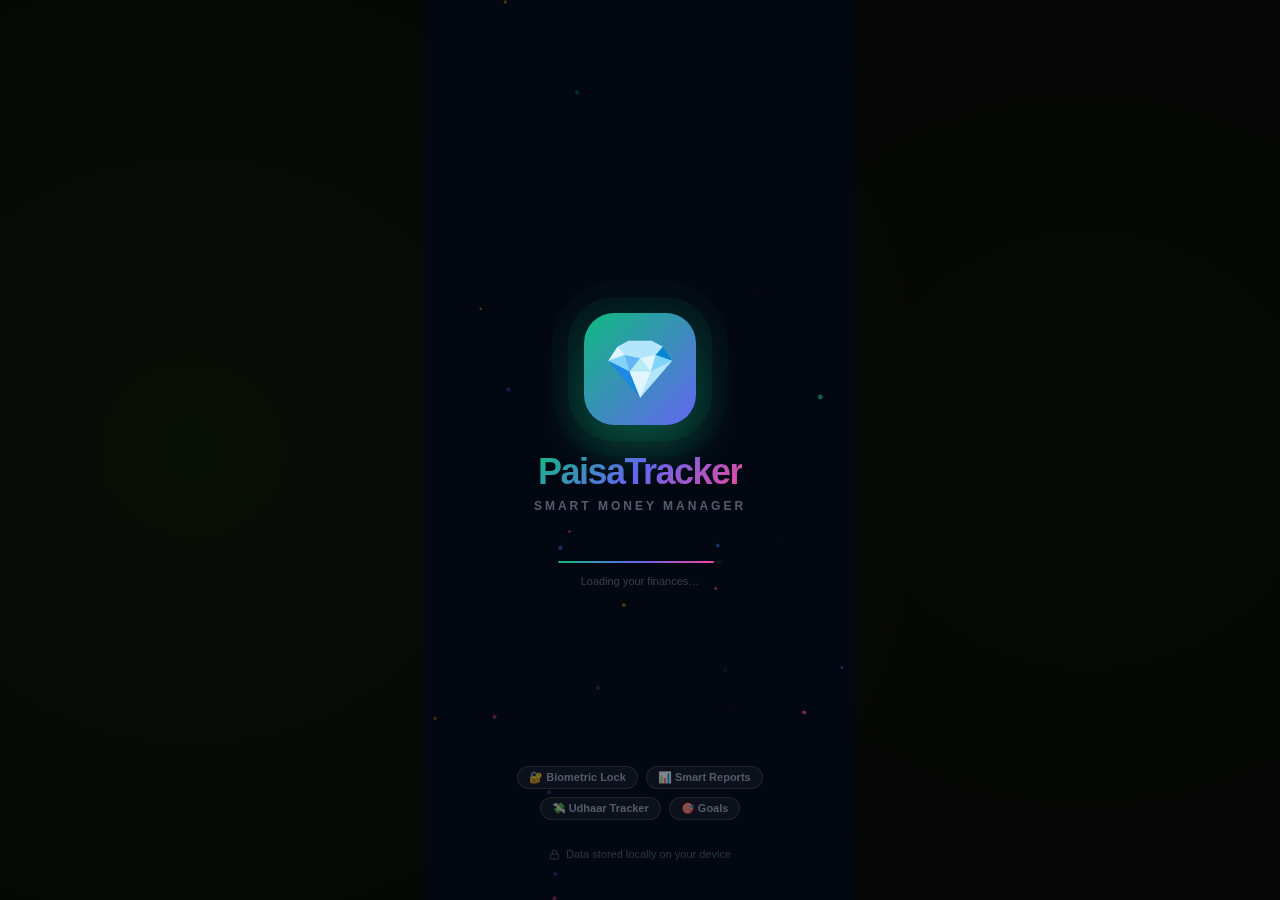
<file: public/index.html>
<!DOCTYPE html>
<html lang="en">

<head>
    <meta charset="UTF-8" />
    <meta http-equiv="refresh" content="0; url=../" />
    <title>PaisaTracker</title>
</head>

<body>
    <a href="../">Go to PaisaTracker →</a>
</body>

</html>
</file>
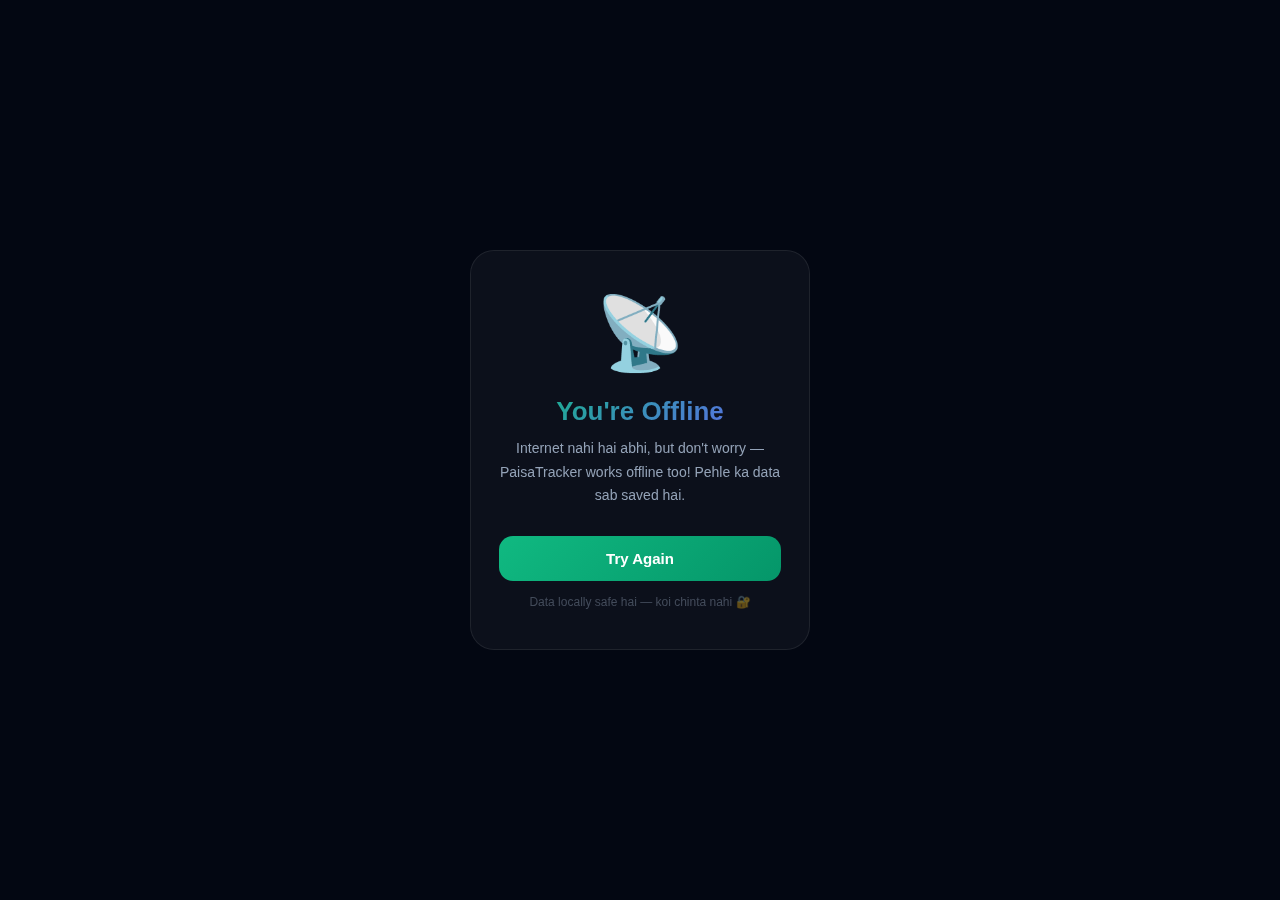
<file: offline.html>
<!DOCTYPE html>
<html lang="en">

<head>
    <meta charset="UTF-8" />
    <meta name="viewport" content="width=device-width,initial-scale=1" />
    <title>Offline — PaisaTracker</title>
    <link rel="preconnect" href="https://fonts.googleapis.com" />
    <link
        href="https://fonts.googleapis.com/css2?family=Sora:wght@700;800&family=Plus+Jakarta+Sans:wght@400;600&display=swap"
        rel="stylesheet" />
    <style>
        * {
            box-sizing: border-box;
            margin: 0;
            padding: 0;
        }

        body {
            background: #030712;
            color: #f1f5f9;
            font-family: 'Plus Jakarta Sans', sans-serif;
            display: flex;
            align-items: center;
            justify-content: center;
            min-height: 100dvh;
            padding: 24px;
        }

        .card {
            max-width: 340px;
            width: 100%;
            background: rgba(255, 255, 255, 0.04);
            border: 1px solid rgba(255, 255, 255, 0.08);
            border-radius: 24px;
            padding: 40px 28px;
            text-align: center;
            backdrop-filter: blur(20px);
        }

        .emoji {
            font-size: 72px;
            margin-bottom: 20px;
            display: block;
            animation: float 3.5s ease-in-out infinite;
        }

        @keyframes float {

            0%,
            100% {
                transform: translateY(0);
            }

            50% {
                transform: translateY(-10px);
            }
        }

        h1 {
            font-family: 'Sora', sans-serif;
            font-size: 26px;
            font-weight: 800;
            margin-bottom: 10px;
            background: linear-gradient(135deg, #10b981, #6366f1);
            -webkit-background-clip: text;
            -webkit-text-fill-color: transparent;
            background-clip: text;
        }

        p {
            font-size: 14px;
            color: #94a3b8;
            line-height: 1.7;
            margin-bottom: 28px;
        }

        .btn {
            display: block;
            width: 100%;
            padding: 14px;
            background: linear-gradient(135deg, #10b981, #059669);
            color: white;
            border: none;
            border-radius: 14px;
            font-size: 15px;
            font-weight: 700;
            cursor: pointer;
            font-family: inherit;
        }

        .status {
            margin-top: 14px;
            font-size: 12px;
            color: rgba(148, 163, 184, .4);
        }
    </style>
</head>

<body>
    <div class="card">
        <span class="emoji">📡</span>
        <h1>You're Offline</h1>
        <p>Internet nahi hai abhi, but don't worry — PaisaTracker works offline too! Pehle ka data sab saved hai.</p>
        <button class="btn" onclick="location.reload()">Try Again</button>
        <div class="status">Data locally safe hai — koi chinta nahi 🔐</div>
    </div>
</body>

</html>
</file>
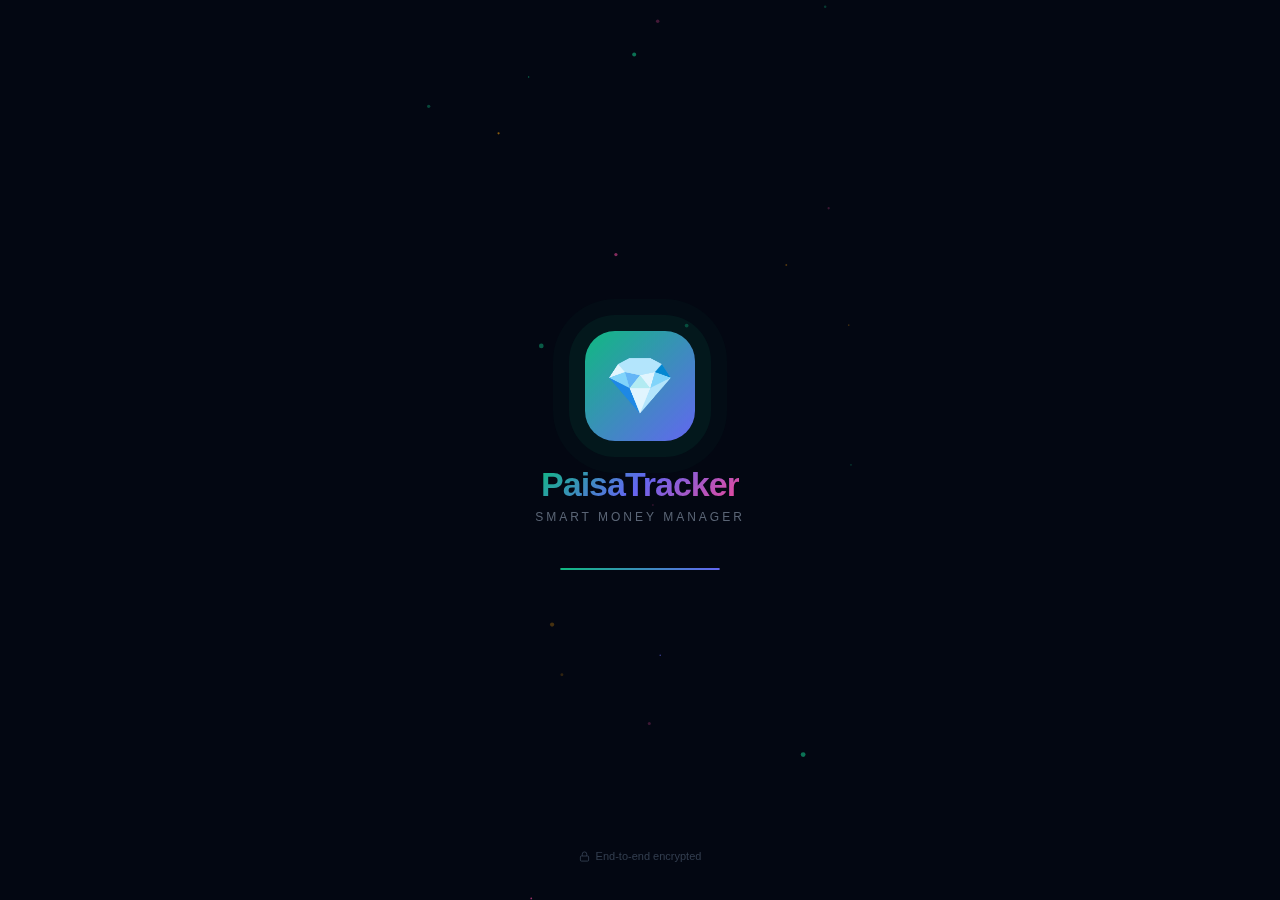
<file: PaisaTracker_v3.html>
<!DOCTYPE html>
<html lang="en">
<head>
<meta charset="UTF-8"/>
<meta name="viewport" content="width=device-width,initial-scale=1,maximum-scale=1,user-scalable=no,viewport-fit=cover"/>
<meta name="apple-mobile-web-app-capable" content="yes"/>
<meta name="apple-mobile-web-app-status-bar-style" content="black-translucent"/>
<meta name="apple-mobile-web-app-title" content="PaisaTracker"/>
<meta name="theme-color" content="#030712"/>
<title>PaisaTracker</title>
<link rel="preconnect" href="https://fonts.googleapis.com"/>
<link href="https://fonts.googleapis.com/css2?family=Sora:wght@300;400;600;700;800&family=Plus+Jakarta+Sans:wght@400;500;600;700;800&display=swap" rel="stylesheet"/>
<script src="https://cdnjs.cloudflare.com/ajax/libs/Chart.js/4.4.1/chart.umd.min.js"></script>
<style>
*{box-sizing:border-box;margin:0;padding:0;-webkit-tap-highlight-color:transparent;-webkit-touch-callout:none}
html,body{height:100%;height:100dvh;overflow:hidden;background:#030712}
body{font-family:'Plus Jakarta Sans',sans-serif;color:#f1f5f9}
input,select,button{font-family:inherit;outline:none;border:none}
input[type=number]::-webkit-inner-spin-button{-webkit-appearance:none}
::-webkit-scrollbar{width:2px}::-webkit-scrollbar-thumb{background:#ffffff15;border-radius:4px}
:root{
  --bg:#030712;--gl:rgba(255,255,255,0.05);--gl2:rgba(255,255,255,0.09);--gl3:rgba(255,255,255,0.14);
  --bd:rgba(255,255,255,0.08);--bd2:rgba(255,255,255,0.14);
  --t:#f1f5f9;--t2:#94a3b8;--t3:#475569;
  --g:#10b981;--g2:#059669;--g3:rgba(16,185,129,0.15);
  --r:#ef4444;--r2:rgba(239,68,68,0.12);--b:#6366f1;--b2:rgba(99,102,241,0.12);
  --y:#f59e0b;--nh:80px;--sb:env(safe-area-inset-bottom,0px);--st:env(safe-area-inset-top,0px);
  --blur:blur(24px) saturate(180%);
}
body.light{--bg:#f0f4f8;--gl:rgba(255,255,255,0.72);--gl2:rgba(255,255,255,0.85);--gl3:rgba(255,255,255,0.95);--bd:rgba(0,0,0,0.06);--bd2:rgba(0,0,0,0.11);--t:#0f172a;--t2:#475569;--t3:#94a3b8}
#app{position:relative;height:100dvh;max-width:430px;margin:0 auto;overflow:hidden;background:var(--bg)}
#app::before{content:'';position:absolute;inset:0;z-index:0;pointer-events:none;
  background:radial-gradient(ellipse 80% 50% at 20% -10%,rgba(16,185,129,0.1),transparent 55%),
             radial-gradient(ellipse 60% 40% at 85% 110%,rgba(99,102,241,0.08),transparent 55%)}
#app>*{z-index:1}
.scr{position:absolute !important;inset:0;display:flex;flex-direction:column;background:var(--bg);pointer-events:none;opacity:0;visibility:hidden}
.scr.on{opacity:1;visibility:visible;pointer-events:all}
.scr.out{opacity:0;visibility:hidden}
.sa{flex:1;overflow-y:auto;overflow-x:hidden;-webkit-overflow-scrolling:touch;overscroll-behavior:contain}
.pg{padding:0 16px calc(var(--nh) + var(--sb) + 32px)}
.card{background:var(--gl);border:1px solid var(--bd);border-radius:20px;backdrop-filter:var(--blur);-webkit-backdrop-filter:var(--blur)}
.card2{background:var(--gl2);border:1px solid var(--bd2);border-radius:16px;backdrop-filter:var(--blur);-webkit-backdrop-filter:var(--blur)}
.inp{background:var(--gl);border:1.5px solid var(--bd);color:var(--t);border-radius:14px;padding:13px 16px;width:100%;font-size:15px;font-weight:500;backdrop-filter:var(--blur);-webkit-backdrop-filter:var(--blur);transition:border-color .2s}
.inp:focus{border-color:var(--g)}
.inp::placeholder{color:var(--t3);font-weight:400}
select.inp option{background:#0f172a;color:var(--t)}
.btn{border:none;cursor:pointer;font-weight:700;font-size:15px;border-radius:16px;padding:14px 22px;transition:transform .15s;display:inline-flex;align-items:center;justify-content:center;gap:8px}
.btn:active{transform:scale(0.94)}
.btn-p{background:linear-gradient(135deg,var(--g),var(--g2));color:white;box-shadow:0 8px 24px rgba(16,185,129,0.35)}
.btn-g{background:var(--gl2);color:var(--t2);border:1.5px solid var(--bd2);backdrop-filter:var(--blur);-webkit-backdrop-filter:var(--blur)}
.btn-r{background:var(--r2);color:var(--r);border:1px solid rgba(239,68,68,0.2)}
.chip{display:inline-flex;align-items:center;padding:7px 15px;border-radius:50px;font-size:12px;font-weight:700;cursor:pointer;border:none;transition:all .18s;white-space:nowrap}
.cr{display:flex;gap:7px;overflow-x:auto;-webkit-overflow-scrolling:touch}.cr::-webkit-scrollbar{display:none}
#bnav{position:absolute;bottom:0;left:0;right:0;height:calc(var(--nh) + var(--sb));background:rgba(8,12,26,0.88);border-top:1px solid var(--bd);backdrop-filter:var(--blur);-webkit-backdrop-filter:var(--blur);display:flex;align-items:flex-start;justify-content:space-around;padding-top:10px;padding-bottom:var(--sb);z-index:100}
.nb{background:none;border:none;cursor:pointer;display:flex;flex-direction:column;align-items:center;gap:3px;padding:6px 8px;border-radius:14px;min-width:50px;transition:all .22s cubic-bezier(.34,1.56,.64,1);color:var(--t3)}
.nb.on{color:var(--g)}.nb svg{width:23px;height:23px;transition:transform .22s cubic-bezier(.34,1.56,.64,1)}.nb.on svg{transform:scale(1.2) translateY(-1px)}.nb span{font-size:10px;font-weight:700;transition:all .22s}.nb.on span{color:var(--g);font-weight:800}.nb.on::after{content:'';position:absolute;bottom:-2px;width:4px;height:4px;border-radius:50%;background:var(--g);animation:pop .3s cubic-bezier(.34,1.56,.64,1)}
.nb-bdg{position:absolute;top:2px;right:4px;width:9px;height:9px;background:#ef4444;border-radius:50%;border:2px solid var(--bg)}
#fab{position:absolute;bottom:calc(var(--nh) + var(--sb) + 18px);right:18px;width:58px;height:58px;border-radius:50%;background:linear-gradient(135deg,#10b981,#059669);border:none;cursor:pointer;display:flex;align-items:center;justify-content:center;box-shadow:0 10px 28px rgba(16,185,129,0.45);z-index:99;transition:transform .2s cubic-bezier(.34,1.56,.64,1);animation:glow 2.5s infinite}
#fab:active{transform:scale(0.88)}
.ov{position:fixed;inset:0;background:rgba(0,0,0,0.65);backdrop-filter:blur(12px);-webkit-backdrop-filter:blur(12px);z-index:200;display:none;align-items:flex-end;justify-content:center}
.ov.open{display:flex}
.sh{background:rgba(10,17,35,0.98);border:1px solid var(--bd2);border-radius:28px 28px 0 0;width:100%;max-width:430px;max-height:94dvh;overflow-y:auto;-webkit-overflow-scrolling:touch;padding:0 20px calc(28px + var(--sb));transform:translateY(100%);transition:transform .36s cubic-bezier(.32,.72,0,1),box-shadow .36s}
.ov.open .sh{transform:translateY(0);box-shadow:0 -20px 60px rgba(0,0,0,0.5)}
.ov.open .sh{transform:translateY(0)}.sh-h{width:36px;height:4px;background:rgba(255,255,255,0.2);border-radius:2px;margin:14px auto 22px}
.pb{height:7px;background:rgba(255,255,255,0.07);border-radius:6px;overflow:hidden}.pbf{height:100%;border-radius:6px;transition:width .9s cubic-bezier(.4,0,.2,1)}
.tgl{width:50px;height:28px;border-radius:14px;background:rgba(255,255,255,0.1);cursor:pointer;transition:background .28s;position:relative;border:none;flex-shrink:0}
.tgl.on{background:var(--g)}.tgl-k{position:absolute;top:3px;left:3px;width:22px;height:22px;border-radius:50%;background:white;transition:left .28s cubic-bezier(.34,1.56,.64,1);box-shadow:0 2px 8px rgba(0,0,0,0.3)}.tgl.on .tgl-k{left:25px}
.pdots{display:flex;gap:16px;justify-content:center}
.pd{width:14px;height:14px;border-radius:50%;background:rgba(255,255,255,0.12);border:1.5px solid rgba(255,255,255,0.18);transition:all .2s cubic-bezier(.34,1.56,.64,1)}
.pd.on{background:var(--g);border-color:var(--g);transform:scale(1.25);box-shadow:0 0 12px rgba(16,185,129,0.5)}
.pgrid{display:grid;grid-template-columns:repeat(3,1fr);gap:12px;max-width:270px;margin:0 auto}
.pk{background:var(--gl2);border:1px solid var(--bd);border-radius:50%;width:76px;height:76px;font-size:22px;font-weight:700;color:var(--t);cursor:pointer;transition:all .15s cubic-bezier(.34,1.56,.64,1);font-family:'Sora',sans-serif}
.pk:active{background:var(--g);color:white;border-color:var(--g);transform:scale(0.87)}
@keyframes fadeUp{from{opacity:0;transform:translateY(18px)}to{opacity:1;transform:translateY(0)}}
@keyframes shake{0%,100%{transform:translateX(0)}20%,60%{transform:translateX(-9px)}40%,80%{transform:translateX(9px)}}
@keyframes pop{0%{transform:scale(0.75);opacity:0}100%{transform:scale(1);opacity:1}}
@keyframes glow{0%,100%{box-shadow:0 10px 28px rgba(16,185,129,0.45)}50%{box-shadow:0 10px 44px rgba(16,185,129,0.7)}}
@keyframes float{0%,100%{transform:translateY(0)}50%{transform:translateY(-8px)}}
@keyframes progress{from{width:0%}to{width:95%}}
.au{animation:fadeUp .38s ease both}.au1{animation:fadeUp .38s .07s ease both}.au2{animation:fadeUp .38s .14s ease both}.au3{animation:fadeUp .38s .21s ease both}.au4{animation:fadeUp .38s .28s ease both}
.sk{animation:shake .4s ease}.fl{animation:float 3.5s ease-in-out infinite}
.gt{background:linear-gradient(135deg,#10b981,#6366f1);-webkit-background-clip:text;-webkit-text-fill-color:transparent;background-clip:text}
.lr{display:flex;align-items:center;gap:12px;padding:14px 0;border-bottom:1px solid var(--bd)}.lr:last-child{border-bottom:none}
.asc{display:flex;gap:10px;overflow-x:auto;padding-bottom:4px;-webkit-overflow-scrolling:touch;scroll-snap-type:x mandatory}.asc::-webkit-scrollbar{display:none}
.acd{min-width:152px;flex-shrink:0;border-radius:22px;padding:17px;scroll-snap-align:start;transition:transform .18s}.acd:active{transform:scale(0.95)}
.avg{display:flex;flex-wrap:wrap;gap:8px}
.avo{width:48px;height:48px;border-radius:14px;background:var(--gl);border:2px solid var(--bd);font-size:26px;cursor:pointer;display:flex;align-items:center;justify-content:center;transition:all .2s cubic-bezier(.34,1.56,.64,1)}
.avo.sel{border-color:var(--g);background:var(--g3);transform:scale(1.1)}
#gmv{position:fixed;inset:0;z-index:500;display:none;align-items:center;justify-content:center;padding:20px;background:rgba(0,0,0,0.72);backdrop-filter:blur(16px);-webkit-backdrop-filter:blur(16px)}
#gmv.open{display:flex}
#gmb{background:#fff;border-radius:28px;width:100%;max-width:390px;overflow:hidden;animation:pop .32s cubic-bezier(.34,1.56,.64,1);box-shadow:0 40px 80px rgba(0,0,0,0.45)}
.ch{position:relative;height:200px}
.g2{display:grid;grid-template-columns:1fr 1fr;gap:10px}.g3{display:grid;grid-template-columns:1fr 1fr 1fr;gap:8px}.gc2{grid-column:1/-1}
.st{font-size:15px;font-weight:700;color:var(--t);margin-bottom:12px}.st2{font-size:11px;font-weight:700;color:var(--t3);text-transform:uppercase;letter-spacing:1px;margin-bottom:8px}
#toast{position:fixed;top:calc(var(--st) + 16px);left:50%;transform:translateX(-50%);z-index:1000;display:none;white-space:nowrap;padding:11px 20px;border-radius:50px;font-size:13px;font-weight:700;color:white;animation:pop .3s cubic-bezier(.34,1.56,.64,1);box-shadow:0 8px 24px rgba(0,0,0,0.35)}
#ib{position:fixed;bottom:calc(var(--nh) + var(--sb) + 12px);left:12px;right:12px;max-width:406px;margin:0 auto;background:linear-gradient(135deg,rgba(16,185,129,0.92),rgba(99,102,241,0.92));border-radius:18px;padding:12px 16px;z-index:80;display:none;align-items:center;gap:10px;box-shadow:0 12px 30px rgba(16,185,129,0.3)}
#ib.show{display:flex}
#splash{background:#030712;display:flex;flex-direction:column;align-items:center;justify-content:center;overflow:hidden}
#spc{position:absolute;inset:0;z-index:0}
#scc{position:relative;z-index:1;display:flex;flex-direction:column;align-items:center}
.slw{width:110px;height:110px;border-radius:30px;background:linear-gradient(135deg,#10b981,#6366f1);display:flex;align-items:center;justify-content:center;font-size:56px;margin-bottom:24px;box-shadow:0 0 0 16px rgba(16,185,129,0.07),0 0 0 32px rgba(16,185,129,0.03);animation:glow 2s infinite,float 4s ease-in-out infinite}
.stl{font-family:'Sora',sans-serif;font-size:34px;font-weight:800;background:linear-gradient(135deg,#10b981,#6366f1,#ec4899);-webkit-background-clip:text;-webkit-text-fill-color:transparent;background-clip:text;margin-bottom:6px;letter-spacing:-1px}
.ssl{font-size:12px;color:rgba(148,163,184,0.6);letter-spacing:3px;text-transform:uppercase;margin-bottom:44px;font-weight:500}
.sbar{width:160px;height:2px;background:rgba(255,255,255,0.06);border-radius:1px;overflow:hidden}
.sbf{height:100%;border-radius:1px;background:linear-gradient(90deg,#10b981,#6366f1);animation:progress 2.3s ease forwards}
.ssec{position:absolute;bottom:38px;display:flex;align-items:center;gap:6px;font-size:11px;color:rgba(71,85,105,0.7)}
</style>
</head>
<body>
<div id="app">

<!-- SPLASH -->
<div class="scr on" id="splash">
  <canvas id="spc"></canvas>
  <div id="scc">
    <div class="slw">💎</div>
    <div class="stl">PaisaTracker</div>
    <div class="ssl">Smart Money Manager</div>
    <div class="sbar"><div class="sbf"></div></div>
  </div>
  <div class="ssec"><svg width="11" height="11" viewBox="0 0 24 24" fill="none" stroke="currentColor" stroke-width="2"><rect x="3" y="11" width="18" height="11" rx="2"/><path d="M7 11V7a5 5 0 0110 0v4"/></svg>End-to-end encrypted</div>
</div>

<!-- WELCOME -->
<div class="scr" id="welcome">
  <div class="sa" style="padding:0 20px 40px">
    <div style="height:calc(var(--st) + 24px)"></div>
    <div class="au" style="display:flex;flex-direction:column;align-items:center;padding-top:20px">
      <div class="fl" style="width:84px;height:84px;border-radius:24px;background:linear-gradient(135deg,#10b981,#6366f1);display:flex;align-items:center;justify-content:center;font-size:44px;margin-bottom:24px;box-shadow:0 20px 48px rgba(16,185,129,0.3)">💎</div>
      <div style="font-family:'Sora',sans-serif;font-size:30px;font-weight:800;text-align:center;line-height:1.2;color:var(--t);letter-spacing:-.5px;margin-bottom:10px">Apna Paisa,<br/><span class="gt">Apna Control</span></div>
      <div style="font-size:14px;color:var(--t2);text-align:center;line-height:1.75;max-width:270px;margin-bottom:34px">Smart budgeting · expense tracking · financial goals — sab ek jagah</div>
    </div>
    <div class="au1" style="display:flex;flex-direction:column;gap:10px;margin-bottom:30px">
      <div class="card" style="padding:14px 18px;display:flex;align-items:center;gap:14px"><span style="font-size:22px">🔐</span><span style="font-size:13px;color:var(--t2);font-weight:500">PIN + Biometric security lock</span></div>
      <div class="card" style="padding:14px 18px;display:flex;align-items:center;gap:14px"><span style="font-size:22px">📱</span><span style="font-size:13px;color:var(--t2);font-weight:500">Install on iOS & Android like a real app</span></div>
      <div class="card" style="padding:14px 18px;display:flex;align-items:center;gap:14px"><span style="font-size:22px">🔒</span><span style="font-size:13px;color:var(--t2);font-weight:500">Data never leaves your device</span></div>
    </div>
    <button class="btn btn-p au2" style="width:100%;padding:17px;font-size:16px;border-radius:18px" onclick="go('login')">Get Started →</button>
    <p style="text-align:center;font-size:11px;color:var(--t3);margin-top:10px">No account needed · Works offline</p>
  </div>
</div>

<!-- LOGIN -->
<div class="scr" id="login">
  <div class="sa" style="padding:0 20px 40px">
    <div style="height:calc(var(--st) + 10px)"></div>
    <div style="padding:16px 0 26px"><button onclick="go('welcome')" class="btn btn-g" style="padding:10px 14px;font-size:13px;border-radius:14px;gap:5px"><svg width="16" height="16" viewBox="0 0 24 24" fill="none" stroke="currentColor" stroke-width="2.2"><path d="M19 12H5M12 19l-7-7 7-7"/></svg>Back</button></div>
    <div class="au"><div style="font-family:'Sora',sans-serif;font-size:26px;font-weight:800;color:var(--t);margin-bottom:5px">Sign In</div><div style="font-size:14px;color:var(--t2);margin-bottom:24px">Choose your Google account ya email se login karo</div></div>
    <div id="eu-s" style="display:none;margin-bottom:20px" class="au1">
      <div class="st2">Saved Accounts</div>
      <div class="card" style="padding:0 16px" id="eu-l"></div>
      <div style="display:flex;align-items:center;gap:10px;margin:18px 0"><div style="flex:1;height:1px;background:var(--bd)"></div><span style="font-size:12px;color:var(--t3)">or add new</span><div style="flex:1;height:1px;background:var(--bd)"></div></div>
    </div>
    <div class="au2">
      <button onclick="openGP()" style="background:white;color:#1f1f1f;border:none;border-radius:16px;padding:14px 20px;display:flex;align-items:center;gap:14px;cursor:pointer;width:100%;font-size:15px;font-weight:600;box-shadow:0 4px 20px rgba(0,0,0,0.25);margin-bottom:12px;transition:transform .15s" onmousedown="this.style.transform='scale(0.97)'" onmouseup="this.style.transform='scale(1)'" ontouchend="this.style.transform='scale(1)'">
        <svg width="22" height="22" viewBox="0 0 48 48"><path fill="#EA4335" d="M24 9.5c3.54 0 6.71 1.22 9.21 3.6l6.85-6.85C35.9 2.38 30.47 0 24 0 14.62 0 6.51 5.38 2.56 13.22l7.98 6.19C12.43 13.72 17.74 9.5 24 9.5z"/><path fill="#4285F4" d="M46.98 24.55c0-1.57-.15-3.09-.38-4.55H24v9.02h12.94c-.58 2.96-2.26 5.48-4.78 7.18l7.73 6c4.51-4.18 7.09-10.36 7.09-17.65z"/><path fill="#FBBC05" d="M10.53 28.59c-.48-1.45-.76-2.99-.76-4.59s.27-3.14.76-4.59l-7.98-6.19C.92 16.46 0 20.12 0 24c0 3.88.92 7.54 2.56 10.78l7.97-6.19z"/><path fill="#34A853" d="M24 48c6.48 0 11.93-2.13 15.89-5.81l-7.73-6c-2.18 1.48-4.97 2.35-8.16 2.35-6.26 0-11.57-4.22-13.47-9.91l-7.98 6.19C6.51 42.62 14.62 48 24 48z"/></svg>
        Sign in with Google
      </button>
      <div style="display:flex;align-items:center;gap:10px;margin-bottom:12px"><div style="flex:1;height:1px;background:var(--bd)"></div><span style="font-size:12px;color:var(--t3)">or email se</span><div style="flex:1;height:1px;background:var(--bd)"></div></div>
      <input class="inp" id="le" type="email" placeholder="your@gmail.com" style="margin-bottom:10px"/>
      <button class="btn btn-g" style="width:100%;padding:14px;margin-bottom:20px" onclick="emailL()">Continue with Email →</button>
      <div style="background:var(--g3);border:1px solid rgba(16,185,129,0.18);border-radius:14px;padding:12px 15px;font-size:12px;color:var(--t3);line-height:1.7">🔐 <strong style="color:var(--g)">Privacy First:</strong> Tera data sirf tere device pe. Koi server nahi, koi cloud nahi.</div>
    </div>
  </div>
</div>

<!-- GOOGLE PICKER MODAL (real Google-style UI) -->
<div id="gmv">
  <div id="gmb">
    <div style="background:white;padding:28px 24px 0">
      <div style="text-align:center;margin-bottom:22px">
        <svg height="26" viewBox="0 0 74 24" style="margin-bottom:14px"><path fill="#4285F4" d="M9.24 8.19v2.46h5.88c-.18 1.38-.64 2.34-1.44 3.06-.85.77-2.17 1.62-4.44 1.62-3.53 0-6.29-2.85-6.29-6.38S5.71 2.57 9.24 2.57c1.93 0 3.28.76 4.29 1.71l1.73-1.73C13.73.86 11.96 0 9.24 0 4.27 0 .16 3.97.16 8.95s4.11 8.95 9.08 8.95c2.67 0 4.68-.87 6.26-2.52 1.62-1.62 2.12-3.89 2.12-5.73 0-.57-.04-1.1-.13-1.46H9.24z"/><path fill="#EA4335" d="M25 6.19c-3.21 0-5.83 2.44-5.83 5.81 0 3.34 2.62 5.81 5.83 5.81s5.83-2.46 5.83-5.81c0-3.37-2.62-5.81-5.83-5.81zm0 9.33c-1.76 0-3.28-1.45-3.28-3.52s1.52-3.52 3.28-3.52 3.28 1.45 3.28 3.52-1.52 3.52-3.28 3.52z"/><path fill="#FBBC05" d="M53.58 7.49h-.09c-.57-.68-1.67-1.3-3.06-1.3C47.53 6.19 45 8.72 45 12s2.53 5.81 5.43 5.81c1.39 0 2.49-.62 3.06-1.32h.09v.83c0 2.22-1.19 3.41-3.1 3.41-1.56 0-2.53-1.13-2.93-2.08l-2.23.93c.64 1.54 2.33 3.45 5.16 3.45 3 0 5.54-1.76 5.54-6.05V6.49h-2.44v1zm-2.93 8.03c-1.76 0-3.1-1.5-3.1-3.52s1.34-3.52 3.1-3.52c1.73 0 3.1 1.5 3.1 3.52 0 2-.37 3.52-3.1 3.52z"/><path fill="#34A853" d="M38 6.19c-3.21 0-5.83 2.44-5.83 5.81 0 3.34 2.62 5.81 5.83 5.81s5.83-2.46 5.83-5.81c0-3.37-2.62-5.81-5.83-5.81zm0 9.33c-1.76 0-3.28-1.45-3.28-3.52s1.52-3.52 3.28-3.52 3.28 1.45 3.28 3.52-1.52 3.52-3.28 3.52z"/><path fill="#4285F4" d="M58.93 1h2.55v16.76h-2.55z"/><path fill="#EA4335" d="M67.72 15.52l-1.97 1.33c.59.96 1.53 1.96 3.37 1.96 2.25 0 3.77-1.43 3.77-3.39 0-1.97-1.2-2.87-3.08-3.57l-.94-.4c-.97-.41-1.46-.83-1.46-1.6 0-.67.57-1.19 1.43-1.19.82 0 1.37.36 1.85 1.19l1.87-1.22c-.73-1.28-1.84-1.93-3.49-1.93-2.07 0-3.51 1.32-3.51 3.12 0 1.76 1.02 2.72 3.13 3.52l.79.33c1.15.47 1.58.92 1.58 1.73 0 .86-.75 1.4-1.83 1.4-1.14-.01-1.8-.55-2.51-1.29z"/></svg>
        <div style="font-size:22px;font-weight:700;color:#202124;letter-spacing:-.3px">Sign in</div>
        <div style="font-size:14px;color:#5f6368;margin-top:3px">to continue to <strong>PaisaTracker</strong></div>
      </div>
      <div id="gpa" style="border-top:1px solid #e8eaed"></div>
      <div id="gpad" style="border-top:1px solid #e8eaed">
        <div style="display:flex;align-items:center;gap:14px;padding:14px 0;cursor:pointer" onclick="showGEI()">
          <div style="width:40px;height:40px;border-radius:50%;background:#f1f3f4;display:flex;align-items:center;justify-content:center"><svg width="20" height="20" viewBox="0 0 24 24" fill="none" stroke="#5f6368" stroke-width="2"><path d="M12 5v14M5 12h14"/></svg></div>
          <span style="font-size:14px;color:#202124;font-weight:500">Use another account</span>
        </div>
      </div>
      <div id="gpef" style="display:none;padding-bottom:16px">
        <div style="font-size:14px;color:#5f6368;margin-bottom:10px">Enter your Gmail address</div>
        <input id="gpei" type="email" placeholder="Email or phone" style="width:100%;padding:12px 14px;border:1.5px solid #dadce0;border-radius:12px;font-size:15px;color:#202124;outline:none;font-family:'Plus Jakarta Sans',sans-serif;transition:border-color .2s" onfocus="this.style.borderColor='#1a73e8'" onblur="this.style.borderColor='#dadce0'" onkeydown="if(event.key==='Enter')confGE()"/>
        <div style="font-size:11px;color:#9aa0a6;margin-top:8px;line-height:1.6">ℹ️ Real Google OAuth ke liye backend server chahiye. Ye app locally tera Gmail ID save karke private account banata hai.</div>
        <button onclick="confGE()" style="width:100%;margin-top:12px;background:linear-gradient(135deg,#1a73e8,#1557b0);color:white;border:none;border-radius:12px;padding:13px;font-size:15px;font-weight:600;cursor:pointer;font-family:'Plus Jakarta Sans',sans-serif">Next →</button>
      </div>
    </div>
    <div style="background:#f8f9fa;padding:12px 24px;display:flex;justify-content:space-between;align-items:center;border-top:1px solid #e8eaed">
      <button onclick="closeGP()" style="background:none;border:none;color:#5f6368;font-size:13px;cursor:pointer;font-weight:500">Cancel</button>
      <div style="display:flex;gap:14px"><a style="color:#1a73e8;font-size:12px;cursor:pointer;font-family:'Plus Jakarta Sans',sans-serif">Privacy</a><a style="color:#1a73e8;font-size:12px;cursor:pointer;font-family:'Plus Jakarta Sans',sans-serif">Terms</a></div>
    </div>
  </div>
</div>

<!-- PROFILE SETUP -->
<div class="scr" id="ps">
  <div class="sa" style="padding:0 20px 40px">
    <div style="height:calc(var(--st) + 20px)"></div>
    <div style="display:inline-flex;align-items:center;gap:8px;background:var(--g3);border:1px solid rgba(16,185,129,0.2);border-radius:50px;padding:5px 14px;margin-bottom:20px"><svg width="11" height="11" viewBox="0 0 24 24" fill="none" stroke="var(--g)" stroke-width="2.5"><path d="M12 22s8-4 8-10V5l-8-3-8 3v7c0 6 8 10 8 10z"/></svg><span style="font-size:11px;color:var(--g);font-weight:700">Step 1 of 3 — Profile</span></div>
    <div style="font-family:'Sora',sans-serif;font-size:24px;font-weight:800;color:var(--t);margin-bottom:4px" class="au">Setup Profile</div>
    <div style="font-size:14px;color:var(--t2);margin-bottom:22px" class="au1">Naam aur avatar set karo</div>
    <div style="text-align:center;margin-bottom:22px" class="au2"><div id="psad" style="font-size:72px;line-height:1;margin-bottom:10px">😊</div><div class="avg" id="psag" style="justify-content:center;max-width:300px;margin:0 auto"></div></div>
    <div class="au3" style="margin-bottom:11px"><label style="font-size:10px;color:var(--t3);font-weight:700;text-transform:uppercase;letter-spacing:.5px;display:block;margin-bottom:6px">Full Name *</label><input class="inp" id="psn" placeholder="Apna naam" type="text"/></div>
    <div class="au4" style="margin-bottom:18px"><label style="font-size:10px;color:var(--t3);font-weight:700;text-transform:uppercase;letter-spacing:.5px;display:block;margin-bottom:6px">Mobile (optional)</label><input class="inp" id="psp" placeholder="+91 98765 43210" type="tel"/></div>
    <div style="background:var(--g3);border:1px solid rgba(16,185,129,0.18);border-radius:14px;padding:12px 15px;margin-bottom:20px;font-size:12px;color:var(--t3);line-height:1.7" class="au4">✓ Google Account: <strong id="pse" style="color:var(--g)"></strong><br/>✓ Data sirf tere device pe encrypted rehega</div>
    <button class="btn btn-p" style="width:100%;padding:16px;font-size:15px;border-radius:18px" onclick="finishPs()">Continue to PIN Setup →</button>
  </div>
</div>

<!-- PIN SETUP -->
<div class="scr" id="pin-s">
  <div style="flex:1;display:flex;flex-direction:column;align-items:center;justify-content:center;padding:32px;gap:32px">
    <div style="text-align:center" class="au"><div style="font-size:54px;margin-bottom:14px">🔐</div><div id="pinb" style="display:inline-block;background:var(--b2);border:1px solid rgba(99,102,241,0.25);border-radius:50px;padding:5px 15px;font-size:11px;color:var(--b);font-weight:700">Step 2 of 3 — Create PIN</div></div>
    <div id="pinp" class="au1" style="display:flex;flex-direction:column;align-items:center;gap:26px;width:100%"></div>
  </div>
</div>

<!-- BIOMETRIC SETUP -->
<div class="scr" id="bio-s">
  <div style="flex:1;display:flex;flex-direction:column;align-items:center;justify-content:center;padding:32px;gap:22px">
    <div style="display:inline-block;background:var(--b2);border:1px solid rgba(99,102,241,0.25);border-radius:50px;padding:5px 15px;font-size:11px;color:var(--b);font-weight:700" class="au">Step 3 of 3 — Biometric</div>
    <div id="bic" class="fl au1" style="font-size:88px">👆</div>
    <div style="text-align:center" class="au2"><div id="bit" style="font-family:'Sora',sans-serif;font-size:24px;font-weight:700;color:var(--t);margin-bottom:8px">Biometric Login</div><div id="bid" style="font-size:14px;color:var(--t2);line-height:1.7;max-width:280px">Face ID ya Fingerprint se quick & secure login</div></div>
    <div id="bia" class="au3" style="display:flex;flex-direction:column;gap:10px;width:100%;max-width:290px">
      <button class="btn btn-p" style="width:100%;padding:16px" onclick="setupBio()"><svg width="18" height="18" viewBox="0 0 24 24" fill="none" stroke="white" stroke-width="1.8"><path d="M12 10a2 2 0 00-2 2v.01M10 14v1a2 2 0 002 2M8 12a4 4 0 108 0v1M6 12a6 6 0 1012 0v1M4 12a8 8 0 1016 0"/></svg>Enable Fingerprint / Face ID</button>
      <button class="btn btn-g" style="width:100%;padding:14px" onclick="skipBio()">Skip, PIN only</button>
    </div>
  </div>
</div>

<!-- LOCK SCREEN -->
<div class="scr" id="lock">
  <div style="position:absolute;inset:0;background:radial-gradient(ellipse at 50% 0%,rgba(16,185,129,0.1),transparent 55%),var(--bg)"></div>
  <div style="flex:1;display:flex;flex-direction:column;align-items:center;justify-content:space-between;padding:calc(var(--st) + 60px) 32px calc(32px + var(--sb));position:relative;z-index:1">
    <div style="text-align:center">
      <div id="lk-clock" style="font-family:'Sora',sans-serif;font-size:52px;font-weight:800;color:var(--t);letter-spacing:-2px;line-height:1;margin-bottom:4px">--:--</div>
      <div id="lk-date" style="font-size:13px;color:var(--t3);margin-bottom:18px;font-weight:500">--</div>
      <div id="lkav" style="font-size:58px;margin-bottom:8px;filter:drop-shadow(0 8px 24px rgba(0,0,0,.3))">😊</div>
      <div id="lknm" style="font-family:'Sora',sans-serif;font-size:20px;font-weight:700;color:var(--t)">User</div>
      <div id="lkem" style="font-size:12px;color:var(--t3);margin-top:3px"></div>
      <div style="display:inline-flex;align-items:center;gap:6px;margin-top:10px;background:var(--g3);border:1px solid rgba(16,185,129,0.2);border-radius:50px;padding:4px 13px"><svg width="10" height="10" viewBox="0 0 24 24" fill="none" stroke="var(--g)" stroke-width="2.5"><rect x="3" y="11" width="18" height="11" rx="2"/><path d="M7 11V7a5 5 0 0110 0v4"/></svg><span style="font-size:10px;color:var(--g);font-weight:700">App Locked</span></div>
    </div>
    <div id="lkp" style="display:flex;flex-direction:column;align-items:center;gap:26px;width:100%"></div>
    <div style="display:flex;flex-direction:column;align-items:center;gap:10px;width:100%"><button id="biob" style="display:none;background:var(--gl);border:1px solid var(--bd);border-radius:16px;padding:12px 22px;cursor:pointer;color:var(--t2);font-size:14px;font-weight:600;align-items:center;gap:8px" onclick="bioL()"><svg width="18" height="18" viewBox="0 0 24 24" fill="none" stroke="currentColor" stroke-width="1.8"><path d="M12 10a2 2 0 00-2 2v.01M10 14v1a2 2 0 002 2M8 12a4 4 0 108 0v1M6 12a6 6 0 1012 0v1M4 12a8 8 0 1016 0"/></svg>Use Biometric</button><button onclick="swAcc()" style="background:none;border:none;cursor:pointer;color:var(--t3);font-size:13px;font-weight:500;padding:8px">Switch Account</button></div>
  </div>
</div>

<!-- MAIN APP -->
<div class="scr" id="main">
  <div class="sa" id="ms">
    <div id="pg-dashboard" class="pg" style="display:none"></div>
    <div id="pg-transactions" class="pg" style="display:none"></div>
    <div id="pg-accounts" class="pg" style="display:none"></div>
    <div id="pg-goals" class="pg" style="display:none"></div>
    <div id="pg-reports" class="pg" style="display:none"></div>
    <div id="pg-profile" class="pg" style="display:none"></div>
  </div>
  <nav id="bnav">
    <button class="nb on" data-t="dashboard" onclick="tabTo('dashboard')"><svg viewBox="0 0 24 24" fill="none" stroke="currentColor" stroke-width="1.8"><path d="M3 9l9-7 9 7v11a2 2 0 01-2 2H5a2 2 0 01-2-2zM9 22V12h6v10"/></svg><span>Home</span></button>
    <button class="nb" data-t="transactions" onclick="tabTo('transactions')"><svg viewBox="0 0 24 24" fill="none" stroke="currentColor" stroke-width="1.8"><path d="M7 16V4m0 0L3 8m4-4l4 4M17 8v12m0 0l4-4m-4 4l-4-4"/></svg><span>Txns</span></button>
    <button class="nb" data-t="accounts" onclick="tabTo('accounts')"><svg viewBox="0 0 24 24" fill="none" stroke="currentColor" stroke-width="1.8"><path d="M21 12V7a2 2 0 00-2-2H3a2 2 0 00-2 2v10a2 2 0 002 2h16a2 2 0 002-2v-5M16 12a2 2 0 100 4 2 2 0 000-4z"/></svg><span>Wallet</span></button>
    <button class="nb" data-t="goals" onclick="tabTo('goals')" id="nb-g" style="position:relative"><svg viewBox="0 0 24 24" fill="none" stroke="currentColor" stroke-width="1.8"><circle cx="12" cy="12" r="10"/><circle cx="12" cy="12" r="6"/><circle cx="12" cy="12" r="2"/></svg><span>Goals</span></button>
    <button class="nb" data-t="reports" onclick="tabTo('reports')"><svg viewBox="0 0 24 24" fill="none" stroke="currentColor" stroke-width="1.8"><path d="M18 20V10M12 20V4M6 20v-6"/></svg><span>Reports</span></button>
    <button class="nb" data-t="profile" onclick="tabTo('profile')"><svg viewBox="0 0 24 24" fill="none" stroke="currentColor" stroke-width="1.8"><path d="M20 21v-2a4 4 0 00-4-4H8a4 4 0 00-4 4v2M12 11a4 4 0 100-8 4 4 0 000 8z"/></svg><span>Profile</span></button>
  </nav>
  <button id="fab" onclick="openSh('add-tx')"><svg width="28" height="28" viewBox="0 0 24 24" fill="none" stroke="white" stroke-width="2.5"><path d="M12 5v14M5 12h14"/></svg></button>
</div>

<!-- SHEETS -->
<div class="ov" id="ov-add-tx" onclick="closeBg(event,'add-tx')"><div class="sh"><div class="sh-h"></div><div id="sh-add-tx"></div></div></div>
<div class="ov" id="ov-acc-form" onclick="closeBg(event,'acc-form')"><div class="sh"><div class="sh-h"></div><div id="sh-acc-form"></div></div></div>
<div class="ov" id="ov-cat-mgr" onclick="closeBg(event,'cat-mgr')"><div class="sh"><div class="sh-h"></div><div id="sh-cat-mgr"></div></div></div>
<div id="ib"><span style="font-size:22px">📲</span><div style="flex:1"><div style="font-size:13px;font-weight:700;color:white">Install PaisaTracker</div><div style="font-size:11px;color:rgba(255,255,255,0.75)">Add to Home Screen for best experience</div></div><button style="background:rgba(255,255,255,0.22);border:none;border-radius:10px;padding:8px 14px;cursor:pointer;color:white;font-weight:700;font-size:13px" onclick="instPWA()">Install</button><button style="background:none;border:none;cursor:pointer;color:rgba(255,255,255,0.6);font-size:20px;line-height:1" onclick="document.getElementById('ib').classList.remove('show')">×</button></div>
<div id="toast"></div>
<script>
const DB={get:k=>{try{const v=localStorage.getItem(k);return v?JSON.parse(v):null}catch{return null}},set:(k,v)=>{try{localStorage.setItem(k,JSON.stringify(v))}catch{}},del:k=>{try{localStorage.removeItem(k)}catch{}}};
const uid=()=>Math.random().toString(36).slice(2,9)+Date.now().toString(36).slice(-4);
const td=()=>new Date().toISOString().split('T')[0];
const MN=['Jan','Feb','Mar','Apr','May','Jun','Jul','Aug','Sep','Oct','Nov','Dec'];
const AVTS=['😊','😎','🤑','🧑‍💼','👩‍💼','🧑‍💻','👨‍🎨','🦸','🥷','🎯','💎','🌟'];
const AICS=['💵','🏦','📱','💳','💰','🏧','📊','💎','🪙','👛','🎯','🌟'];
const ACTY=['cash','bank','upi','credit','debit','wallet','fd','mf','other'];
const INR=(n,c=false)=>{const a=Math.abs(n||0);if(c){if(a>=1e7)return`₹${(n/1e7).toFixed(1)}Cr`;if(a>=1e5)return`₹${(n/1e5).toFixed(1)}L`;if(a>=1e3)return`₹${(n/1e3).toFixed(0)}k`}return`₹${Number(n||0).toLocaleString('en-IN')}`};
const hsh=async s=>{try{const b=await crypto.subtle.digest('SHA-256',new TextEncoder().encode(s));return Array.from(new Uint8Array(b)).map(x=>x.toString(16).padStart(2,'0')).join('').slice(0,32)}catch{return btoa(s).replace(/=/g,'').slice(0,32)}};
const DEF=()=>({transactions:[],accounts:[{id:'a1',name:'Cash',type:'cash',balance:0,color:'#10b981',icon:'💵'},{id:'a2',name:'SBI Bank',type:'bank',balance:0,color:'#6366f1',icon:'🏦'},{id:'a3',name:'PhonePe',type:'upi',balance:0,color:'#3b82f6',icon:'📱'},{id:'a4',name:'HDFC Credit',type:'credit',balance:0,color:'#ec4899',icon:'💳'},{id:'a5',name:'Paytm',type:'wallet',balance:0,color:'#f59e0b',icon:'👛'}],categories:[{id:'c1',name:'💰 Salary',type:'income',color:'#10b981',sub:['Monthly','Bonus','Incentive']},{id:'c2',name:'💼 Business',type:'income',color:'#6366f1',sub:['Sales','Service']},{id:'c3',name:'💻 Freelance',type:'income',color:'#3b82f6',sub:['Project','Consulting']},{id:'c4',name:'📈 Returns',type:'income',color:'#f59e0b',sub:['Dividend','Interest']},{id:'c5',name:'🎁 Other',type:'income',color:'#ec4899',sub:['Gift','Cashback']},{id:'c6',name:'🍔 Food',type:'expense',color:'#ef4444',sub:['Restaurant','Groceries','Delivery','Snacks']},{id:'c7',name:'🚗 Travel',type:'expense',color:'#f97316',sub:['Petrol','Cab','Flights','Metro']},{id:'c8',name:'🏠 Rent',type:'expense',color:'#8b5cf6',sub:['House Rent','Office Rent']},{id:'c9',name:'💡 Bills',type:'expense',color:'#14b8a6',sub:['Electricity','Internet','Mobile','Gas']},{id:'c10',name:'🛍️ Shopping',type:'expense',color:'#ec4899',sub:['Clothes','Electronics','Books']},{id:'c11',name:'🏥 Medical',type:'expense',color:'#84cc16',sub:['Medicine','Doctor','Hospital']},{id:'c12',name:'🎮 Entertainment',type:'expense',color:'#06b6d4',sub:['OTT','Games','Movies']},{id:'c13',name:'🏡 Ghar Bheja',type:'expense',color:'#3b82f6',sub:['Family','Groceries']},{id:'c14',name:'💸 EMI',type:'expense',color:'#f59e0b',sub:['Home Loan','Car Loan','Personal Loan']},{id:'c15',name:'🎉 Misc',type:'expense',color:'#6366f1',sub:['Gifts','Other']},{id:'c16',name:'🏦 FD',type:'investment',color:'#10b981',sub:['SBI FD','HDFC FD']},{id:'c17',name:'📊 Mutual Fund',type:'investment',color:'#6366f1',sub:['SIP','Lumpsum']},{id:'c18',name:'📉 Stocks',type:'investment',color:'#f59e0b',sub:['NSE','BSE']},{id:'c19',name:'🪙 Crypto',type:'investment',color:'#ec4899',sub:['Bitcoin','Ethereum']},{id:'c20',name:'💛 Gold',type:'investment',color:'#f97316',sub:['Physical','Digital Gold']},{id:'c21',name:'✋ Udhaar Diya',type:'udhaar',color:'#ef4444',sub:[]},{id:'c22',name:'🤝 Udhaar Liya',type:'udhaar',color:'#10b981',sub:[]}],budgets:[],goals:[],reminders:[]});

const S={user:null,data:null,tab:'dashboard',charts:{},pv:'',pf:'',pm:'create',la:0,lu:null,te:'',tu:null,sav:'😊',epav:'😊',ie:null,it:null,tf:{},txf:'all',txs:'',txm:new Date().toISOString().slice(0,7),gt:'budget',rp:'monthly',ry:new Date().getFullYear(),rm:new Date().getMonth()};
const sd=()=>{if(S.user)DB.set('pt_data_'+S.user.id,S.data)};
const su=u=>{const us=DB.get('pt_users')||[];const i=us.findIndex(x=>x.id===u.id);if(i>=0)us[i]=u;else us.push(u);DB.set('pt_users',us);DB.set('pt_user_'+u.id,u);S.user=u};

/* PWA */
(()=>{const m={name:'PaisaTracker',short_name:'PaisaTracker',display:'standalone',background_color:'#030712',theme_color:'#10b981',start_url:'./',orientation:'portrait',icons:[{src:"data:image/svg+xml,<svg xmlns='http://www.w3.org/2000/svg' viewBox='0 0 100 100'><rect width='100' height='100' rx='22' fill='%23030712'/><text y='72' x='50' text-anchor='middle' font-size='62'>💎</text></svg>",sizes:'512x512',type:'image/svg+xml',purpose:'any maskable'}]};const l=document.createElement('link');l.rel='manifest';l.href=URL.createObjectURL(new Blob([JSON.stringify(m)],{type:'application/json'}));document.head.appendChild(l)})();
window.addEventListener('beforeinstallprompt',e=>{e.preventDefault();S.ie=e;document.getElementById('ib').classList.add('show')});
function instPWA(){if(S.ie){S.ie.prompt();S.ie.userChoice.then(()=>{S.ie=null;document.getElementById('ib').classList.remove('show')})}else toast('Browser menu → Add to Home Screen 📱','info')}
if('serviceWorker'in navigator){const sw=`self.addEventListener('fetch',e=>e.respondWith(caches.open('pt-v3').then(c=>c.match(e.request).then(r=>r||fetch(e.request).then(nr=>{if(nr.status===200)c.put(e.request,nr.clone());return nr}).catch(()=>new Response('',{status:408}))))));`;navigator.serviceWorker.register(URL.createObjectURL(new Blob([sw],{type:'application/javascript'}))).catch(()=>{})}

/* SPLASH PARTICLES */
function initSplash(){
  // Failsafe: if anything crashes, show welcome after 3.5s
  const failsafe=setTimeout(()=>{go('welcome');renderEU()},3500);

  try{
    const cv=document.getElementById('spc');
    if(!cv){clearTimeout(failsafe);go('welcome');renderEU();return}
    const ctx=cv.getContext('2d');
    cv.width=window.innerWidth;cv.height=window.innerHeight;
    const pts=[];const cs=['rgba(16,185,129,','rgba(99,102,241,','rgba(236,72,153,','rgba(245,158,11,'];
    for(let i=0;i<55;i++)pts.push({x:Math.random()*cv.width,y:Math.random()*cv.height,r:Math.random()*2+.5,c:cs[i%4],vx:(Math.random()-.5)*.45,vy:(Math.random()-.5)*.45,o:Math.random()*.5+.15});
    let raf;
    function draw(){
      ctx.clearRect(0,0,cv.width,cv.height);
      pts.forEach(p=>{ctx.beginPath();ctx.arc(p.x,p.y,p.r,0,Math.PI*2);ctx.fillStyle=p.c+p.o+')';ctx.fill();p.x+=p.vx;p.y+=p.vy;if(p.x<0)p.x=cv.width;if(p.x>cv.width)p.x=0;if(p.y<0)p.y=cv.height;if(p.y>cv.height)p.y=0});
      raf=requestAnimationFrame(draw);
    }
    draw();
    setTimeout(()=>{
      clearTimeout(failsafe);
      try{cancelAnimationFrame(raf)}catch(e){}
      try{
        const sess=DB.get('pt_session');
        if(sess?.userId){
          const u=DB.get('pt_user_'+sess.userId);
          if(u){S.user=u;document.body.className=(u.theme||'dark')==='light'?'light':'';showLk(u);return}
        }
      }catch(e){}
      go('welcome');
      try{renderEU()}catch(e){}
    },2700);
  }catch(e){
    clearTimeout(failsafe);
    go('welcome');
    try{renderEU()}catch(e2){}
  }
}

/* SCREEN TRANSITIONS */
function go(id){
  // Hide all screens first
  document.querySelectorAll('.scr').forEach(s=>{
    if(s.id!==id){s.classList.remove('on','out')}
  });
  const nx=document.getElementById(id);
  if(nx){
    nx.classList.add('on');
    nx.querySelector('.sa')?.scrollTo(0,0);
  }
}

/* TOAST */
let tt;function toast(msg,type='success'){const el=document.getElementById('toast');el.textContent=(type==='success'?'✓  ':type==='error'?'✕  ':'ℹ  ')+msg;el.style.cssText+=`;background:${type==='success'?'rgba(6,78,59,.96)':type==='error'?'rgba(127,29,29,.96)':'rgba(30,58,138,.96)'};border:1px solid ${type==='success'?'#10b981':type==='error'?'#ef4444':'#6366f1'};display:flex;align-items:center;`;clearTimeout(tt);tt=setTimeout(()=>el.style.display='none',3000)}

/* SHEETS */
function openSh(id){const ov=document.getElementById('ov-'+id);if(!ov)return;ov.classList.add('open');if(id==='add-tx'){S.tf={type:'expense',amount:'',categoryId:'',subcategory:'',accountId:S.data?.accounts[0]?.id||'',toAccountId:'',note:'',date:td(),person:'',udhaarType:'given',isRecurring:false};renderTF()}if(id==='cat-mgr')renderCM()}
function closeSh(id){document.getElementById('ov-'+id)?.classList.remove('open')}
function closeBg(e,id){if(e.target===e.currentTarget)closeSh(id)}

/* INACTIVITY LOCK */
function resetT(){clearTimeout(S.it);S.it=setTimeout(()=>{if(document.getElementById('main').classList.contains('on'))showLk(S.user)},5*60*1000)}
document.addEventListener('click',resetT);document.addEventListener('touchstart',resetT,{passive:true});

/* GOOGLE PICKER */
function openGP(){
  const us=DB.get('pt_users')||[];
  document.getElementById('gpef').style.display='none';document.getElementById('gpad').style.display='block';
  document.getElementById('gpa').innerHTML=us.map(u=>`<div style="display:flex;align-items:center;gap:14px;padding:14px 0;cursor:pointer;border-radius:8px;transition:background .15s" onmouseover="this.style.background='#f8f9fa'" onmouseout="this.style.background='transparent'" onclick="pickU('${u.id}')">
    <div style="width:40px;height:40px;border-radius:50%;background:linear-gradient(135deg,#4285f4,#34a853);display:flex;align-items:center;justify-content:center;font-size:22px;flex-shrink:0">${u.avatarEmoji||'😊'}</div>
    <div style="flex:1;min-width:0"><div style="font-size:14px;font-weight:500;color:#202124;overflow:hidden;text-overflow:ellipsis;white-space:nowrap">${u.name}</div><div style="font-size:12px;color:#5f6368;overflow:hidden;text-overflow:ellipsis;white-space:nowrap">${u.email}</div></div>
    <svg width="16" height="16" viewBox="0 0 24 24" fill="none" stroke="#9aa0a6" stroke-width="2"><path d="M5 12h14M12 5l7 7-7 7"/></svg>
  </div>`).join('');
  document.getElementById('gmv').classList.add('open')
}
function closeGP(){document.getElementById('gmv').classList.remove('open')}
function pickU(id){closeGP();const u=DB.get('pt_user_'+id);if(!u)return;S.user=u;showLk(u)}
function showGEI(){document.getElementById('gpef').style.display='block';document.getElementById('gpad').style.display='none';setTimeout(()=>document.getElementById('gpei')?.focus(),100)}
function confGE(){const email=document.getElementById('gpei')?.value.trim().toLowerCase();if(!email||!email.includes('@')){const i=document.getElementById('gpei');if(i){i.style.borderColor='#ea4335';setTimeout(()=>i.style.borderColor='#dadce0',2000)}return}closeGP();const us=DB.get('pt_users')||[];const ex=us.find(u=>u.email===email);if(ex){S.user=ex;showLk(ex)}else{S.te=email;document.getElementById('pse').textContent=email;renderAG();go('ps')}}
function emailL(){const email=document.getElementById('le').value.trim().toLowerCase();if(!email.includes('@')){toast('Valid email enter karo','error');return}const us=DB.get('pt_users')||[];const ex=us.find(u=>u.email===email);if(ex){S.user=ex;showLk(ex)}else{S.te=email;document.getElementById('pse').textContent=email;renderAG();go('ps')}}
function renderEU(){const us=DB.get('pt_users')||[];const s=document.getElementById('eu-s'),l=document.getElementById('eu-l');if(!s||!l)return;if(!us.length){s.style.display='none';return}s.style.display='block';l.innerHTML=us.map(u=>`<div class="lr" style="cursor:pointer" onclick="pickU('${u.id}')"><div style="font-size:30px">${u.avatarEmoji}</div><div style="flex:1"><div style="font-size:14px;font-weight:700;color:var(--t)">${u.name}</div><div style="font-size:12px;color:var(--t3)">${u.email}</div></div><svg width="16" height="16" viewBox="0 0 24 24" fill="none" stroke="var(--t3)" stroke-width="2"><path d="M5 12h14M12 5l7 7-7 7"/></svg></div>`).join('')}

/* AVATAR */
function renderAG(){S.sav='😊';const g=document.getElementById('psag');if(!g)return;g.innerHTML=AVTS.map(a=>`<div class="avo ${a===S.sav?'sel':''}" onclick="selAv('${a}',this)">${a}</div>`).join('');document.getElementById('psad').textContent=S.sav}
function selAv(a,el){S.sav=a;document.getElementById('psad').textContent=a;document.querySelectorAll('#psag .avo').forEach(x=>x.classList.remove('sel'));el.classList.add('sel')}

/* PROFILE SETUP */
async function finishPs(){const nm=document.getElementById('psn').value.trim();if(!nm){toast('Naam toh likho 😅','error');return}S.tu={id:uid(),email:S.te,name:nm,phone:document.getElementById('psp').value.trim(),avatarEmoji:S.sav,theme:'dark',createdAt:new Date().toISOString()};S.pf='';S.pv='';S.pm='create';renderPP('pinp','create');document.getElementById('pinb').textContent='Step 2 of 3 — Create PIN';go('pin-s')}

/* PIN PAD */
function renderPP(cid,mode,shk=false){const c=document.getElementById(cid);if(!c)return;S.pv='';const lbs={create:'Create 6-digit PIN',confirm:'Confirm your PIN',lock:'Enter PIN'};const sbs={create:'Ye PIN app lock karne ke liye use hogi',confirm:'Dobara same PIN enter karo',lock:S.la>0?`${5-S.la} attempts remaining`:'Apna PIN enter karo'};c.innerHTML=`<div style="text-align:center"><div style="font-family:'Sora',sans-serif;font-size:20px;font-weight:700;color:var(--t)">${lbs[mode]}</div><div style="font-size:12px;color:${S.la>0&&mode==='lock'?'var(--r)':'var(--t2)'};margin-top:5px;min-height:18px">${sbs[mode]}</div></div><div class="pdots ${shk?'sk':''}" id="${cid}-d">${Array(6).fill('<div class="pd"></div>').join('')}</div><div class="pgrid">${['1','2','3','4','5','6','7','8','9','','0','←'].map(k=>`<button class="pk"${k===''?' style="opacity:0;pointer-events:none"':''} onclick="pKey('${cid}','${k}','${mode}')">${k}</button>`).join('')}</div>`}
function pKey(cid,k,mode){if(!k)return;if(k==='←'){S.pv=S.pv.slice(0,-1);updD(cid,S.pv);return}if(S.pv.length>=6)return;S.pv+=k;updD(cid,S.pv);if(S.pv.length===6)setTimeout(()=>pSub(cid,S.pv,mode),110)}
function updD(cid,v){document.querySelectorAll(`#${cid}-d .pd`).forEach((d,i)=>d.classList.toggle('on',i<v.length))}
async function pSub(cid,pin,mode){if(mode==='create'){S.pf=pin;S.pv='';renderPP(cid,'confirm');document.getElementById('pinb').textContent='Confirm your PIN'}else if(mode==='confirm'){if(pin!==S.pf){S.pv='';const d=document.getElementById(cid+'-d');if(d){d.classList.add('sk');setTimeout(()=>d.classList.remove('sk'),450)}renderPP(cid,'confirm');toast('PIN match nahi hua!','error');return}const h=await hsh(pin+(S.tu?.id||S.user?.id));if(S.tu){S.tu.pinHash=h;go('bio-s')}else{S.user.pinHash=h;su(S.user);toast('PIN changed ✅');tabTo('profile')}}else if(mode==='lock')await lkPS(pin)}

/* BIOMETRIC */
async function setupBio(){const u=S.tu||S.user;if(!u)return;document.getElementById('bic').textContent='⌛';document.getElementById('bit').textContent='Setting up...';document.getElementById('bia').style.display='none';try{const ch=new Uint8Array(32);crypto.getRandomValues(ch);const h=location.hostname;const cr=await navigator.credentials.create({publicKey:{challenge:ch,timeout:60000,rp:{name:'PaisaTracker',id:h&&h!==''&&h!=='localhost'?h:undefined},user:{id:new TextEncoder().encode(u.id),name:u.email,displayName:u.name},pubKeyCredParams:[{type:'public-key',alg:-7},{type:'public-key',alg:-257}],authenticatorSelection:{authenticatorAttachment:'platform',userVerification:'required'}}});u.bioEnabled=true;u.bioCredId=Array.from(new Uint8Array(cr.rawId)).map(b=>b.toString(16).padStart(2,'0')).join('');document.getElementById('bic').textContent='✅';document.getElementById('bit').textContent='Done! Biometric enabled 🎉';setTimeout(()=>finishSetup(u),1400)}catch{document.getElementById('bic').textContent='ℹ️';document.getElementById('bit').textContent='Not supported here';document.getElementById('bid').textContent='HTTPS pe deploy karne ke baad kaam karega. Abhi PIN se continue karo.';document.getElementById('bia').innerHTML='<button class="btn btn-p" style="width:100%;padding:15px" onclick="skipBio()">Continue with PIN →</button>';document.getElementById('bia').style.display='flex'}}
function skipBio(){const u=S.tu||S.user;if(u)u.bioEnabled=false;finishSetup(S.tu||S.user)}
function finishSetup(u){su(u);if(!DB.get('pt_data_'+u.id))DB.set('pt_data_'+u.id,DEF());S.user=u;S.data=DB.get('pt_data_'+u.id);S.tu=null;DB.set('pt_session',{userId:u.id,ts:Date.now()});document.body.className=(u.theme||'dark')==='light'?'light':'';toast('Welcome to PaisaTracker! 🎉');go('main');tabTo('dashboard');resetT()}

/* LOCK */
function showLk(u){document.getElementById('lkav').textContent=u.avatarEmoji||'😊';document.getElementById('lknm').textContent=u.name;document.getElementById('lkem').textContent=u.email;const bb=document.getElementById('biob');bb.style.display=u.bioEnabled?'flex':'none';S.la=0;S.pv='';renderPP('lkp','lock');go('lock');startClock()}
let clockInt=null;
function startClock(){clearInterval(clockInt);const upd=()=>{const now=new Date();const h=now.getHours(),m=now.getMinutes();const el=document.getElementById('lk-clock');const de=document.getElementById('lk-date');if(el)el.textContent=`${String(h).padStart(2,'0')}:${String(m).padStart(2,'0')}`;if(de)de.textContent=now.toLocaleDateString('en-IN',{weekday:'long',day:'numeric',month:'long'})};upd();clockInt=setInterval(upd,10000)}
async function lkPS(pin){if(S.lu&&Date.now()<S.lu){toast(`${Math.ceil((S.lu-Date.now())/1000)}s baad try karo 🔒`,'error');S.pv='';renderPP('lkp','lock');return}const h=await hsh(pin+S.user.id);if(h===S.user.pinHash){S.la=0;S.lu=null;enterApp()}else{S.la++;if(S.la>=5){S.lu=Date.now()+30000;S.la=0;toast('5 wrong! 30s locked','error')}else toast(`Wrong PIN! ${5-S.la} left`,'error');S.pv='';renderPP('lkp','lock',true)}}
async function bioL(){if(!S.user?.bioEnabled)return;try{const ch=new Uint8Array(32);crypto.getRandomValues(ch);const opts={publicKey:{challenge:ch,timeout:60000,userVerification:'required'}};if(S.user.bioCredId){const bts=new Uint8Array(S.user.bioCredId.match(/.{2}/g).map(b=>parseInt(b,16)));opts.publicKey.allowCredentials=[{type:'public-key',id:bts,transports:['internal']}]}await navigator.credentials.get(opts);enterApp()}catch{toast('Biometric failed. PIN use karo','error')}}
function swAcc(){DB.del('pt_session');S.user=null;S.data=null;go('login');renderEU();const le=document.getElementById('le');if(le)le.value=''}
function enterApp(){clearInterval(clockInt);S.data=DB.get('pt_data_'+S.user.id)||DEF();DB.set('pt_session',{userId:S.user.id,ts:Date.now()});document.body.className=(S.user.theme||'dark')==='light'?'light':'';go('main');tabTo('dashboard');resetT()}

/* TABS */
function tabTo(t){S.tab=t;document.querySelectorAll('.nb').forEach(b=>b.classList.toggle('on',b.dataset.t===t));document.querySelectorAll('[id^="pg-"]').forEach(p=>p.style.display='none');const pg=document.getElementById('pg-'+t);if(pg){pg.style.display='block';document.getElementById('ms').scrollTop=0}renderTab(t);const due=(S.data?.reminders||[]).filter(r=>(new Date(r.date)-new Date())/864e5<=3&&(new Date(r.date)-new Date())/864e5>=0).length;const nb=document.getElementById('nb-g');const bd=nb?.querySelector('.nb-bdg');if(due>0&&!bd){const b=document.createElement('div');b.className='nb-bdg';nb.appendChild(b)}else if(!due&&bd)bd.remove()}
function renderTab(t){const pg=document.getElementById('pg-'+t);if(!pg||!S.data)return;({dashboard:rDash,transactions:rTxns,accounts:rAccs,goals:rGoals,reports:rRpts,profile:rProfile}[t]||function(){})(pg)}
function dc(id){if(S.charts[id]){S.charts[id].destroy();delete S.charts[id]}}
const cOpts={responsive:true,maintainAspectRatio:false,plugins:{legend:{labels:{color:'rgba(148,163,184,0.8)',font:{size:11,family:'Plus Jakarta Sans'},boxWidth:10}}},scales:{x:{grid:{display:false},ticks:{color:'rgba(71,85,105,0.8)',font:{size:10}}},y:{grid:{color:'rgba(255,255,255,0.04)'},ticks:{color:'rgba(71,85,105,0.8)',font:{size:9},callback:v=>v>=1000?`${(v/1000).toFixed(0)}k`:v}}}};

/* TX ROW */
function txRow(tx,del=false){const cat=S.data.categories.find(c=>c.id===tx.categoryId);const acc=S.data.accounts.find(a=>a.id===tx.accountId);const pos=tx.type==='income'||(tx.type==='udhaar'&&tx.udhaarType==='taken');const col=tx.type==='income'?'#10b981':tx.type==='investment'?'#6366f1':tx.type==='udhaar'?'#f59e0b':tx.type==='transfer'?'#3b82f6':'#ef4444';const em=cat?.name?.split(' ')[0]||'💸';return`<div class="lr" id="tr-${tx.id}"><div style="width:44px;height:44px;border-radius:15px;background:${cat?.color||col}18;border:1px solid ${cat?.color||col}22;display:flex;align-items:center;justify-content:center;font-size:21px;flex-shrink:0">${em}</div><div style="flex:1;min-width:0"><div style="font-size:14px;font-weight:600;color:var(--t);white-space:nowrap;overflow:hidden;text-overflow:ellipsis">${cat?.name?.replace(/^\S+\s/,'')||tx.type}${tx.person?` <span style="color:var(--t3);font-weight:400">· ${tx.person}</span>`:''}</div><div style="font-size:11px;color:var(--t3);margin-top:2px;display:flex;gap:6px"><span>${acc?.name||'—'}</span>${tx.note?`<span>· ${tx.note}</span>`:''}<span style="margin-left:auto">${tx.date}</span></div></div><div style="display:flex;align-items:center;gap:8px"><div style="font-size:15px;font-weight:800;color:${col};font-family:'Sora',sans-serif;white-space:nowrap">${pos?'+':'-'}${INR(tx.amount,true)}</div>${del?`<button onclick="delTx('${tx.id}')" style="background:none;border:none;cursor:pointer;color:var(--t3);padding:4px;opacity:.65"><svg width="14" height="14" viewBox="0 0 24 24" fill="none" stroke="currentColor" stroke-width="1.8"><polyline points="3 6 5 6 21 6"/><path d="M19 6v14a2 2 0 01-2 2H7a2 2 0 01-2-2V6m3 0V4a2 2 0 012-2h4a2 2 0 012 2v2"/></svg></button>`:''}</div></div>`}

/* DASHBOARD */
function rDash(pg){const {transactions:txs,accounts,categories,budgets,goals,reminders}=S.data;const now=new Date();const mT=txs.filter(t=>{const d=new Date(t.date);return d.getMonth()===now.getMonth()&&d.getFullYear()===now.getFullYear()});const mI=mT.filter(t=>t.type==='income').reduce((s,t)=>s+t.amount,0);const mE=mT.filter(t=>t.type==='expense').reduce((s,t)=>s+t.amount,0);const mS=mI-mE;const sr=mI>0?Math.round((mS/mI)*100):0;const nW=accounts.filter(a=>a.type!=='credit').reduce((s,a)=>s+a.balance,0)-accounts.filter(a=>a.type==='credit').reduce((s,a)=>s+Math.abs(a.balance),0);const eM={};mT.filter(t=>t.type==='expense').forEach(t=>{const c=categories.find(x=>x.id===t.categoryId);const n=c?.name||'Other';eM[n]={v:(eM[n]?.v||0)+t.amount,col:c?.color||'#6366f1'}});const pie=Object.entries(eM).sort((a,b)=>b[1].v-a[1].v).slice(0,8);const dR=reminders.filter(r=>(new Date(r.date)-now)/864e5>=0&&(new Date(r.date)-now)/864e5<=3);const oB=budgets.filter(b=>{const s=mT.filter(t=>t.type==='expense'&&t.categoryId===b.categoryId).reduce((s,t)=>s+t.amount,0);return s>b.amount*.85});
pg.innerHTML=`<div style="height:calc(var(--st) + 10px)"></div>
<div style="display:flex;justify-content:space-between;align-items:flex-start;padding:16px 0 18px" class="au"><div><div style="font-size:13px;color:var(--t2);font-weight:500">${now.getHours()<12?'Good Morning':'Good Afternoon'} 👋</div><div style="font-family:'Sora',sans-serif;font-size:24px;font-weight:800;color:var(--t);margin-top:2px;letter-spacing:-.5px">${S.user?.name?.split(' ')[0]||'User'}</div></div><div style="text-align:right"><div style="font-size:10px;color:var(--t3);text-transform:uppercase;letter-spacing:1px">Net Worth</div><div style="font-family:'Sora',sans-serif;font-size:22px;font-weight:800;color:${nW>=0?'var(--g)':'var(--r)'};margin-top:2px">${INR(nW,true)}</div></div></div>
<div style="background:linear-gradient(135deg,rgba(15,30,65,.92),rgba(10,18,42,.95));border:1px solid rgba(16,185,129,0.14);border-radius:24px;padding:22px;margin-bottom:16px;position:relative;overflow:hidden;box-shadow:0 20px 40px rgba(0,0,0,0.3)" class="au1"><div style="position:absolute;top:-30px;right:-30px;width:120px;height:120px;border-radius:50%;background:radial-gradient(circle,rgba(16,185,129,.1),transparent)"></div><div style="font-size:10px;color:rgba(148,163,184,.55);font-weight:700;text-transform:uppercase;letter-spacing:1.5px;margin-bottom:14px">${MN[now.getMonth()]} ${now.getFullYear()}</div><div style="display:grid;grid-template-columns:1fr 1fr 1fr;margin-bottom:${mI>0?16:0}px">${[['Income',mI,'#10b981'],['Expense',mE,'#ef4444'],['Savings',mS,mS>=0?'#6366f1':'#ef4444']].map(([l,v,c])=>`<div style="text-align:center;padding:6px 4px"><div style="font-size:9px;color:rgba(148,163,184,.5);margin-bottom:4px;font-weight:700;text-transform:uppercase;letter-spacing:.5px">${l}</div><div style="font-size:18px;font-weight:800;color:${c};font-family:'Sora',sans-serif;letter-spacing:-.5px">${INR(v,true)}</div></div>`).join('')}</div>${mI>0?`<div style="display:flex;justify-content:space-between;margin-bottom:7px"><span style="font-size:10px;color:rgba(148,163,184,.5)">Savings Rate</span><span style="font-size:10px;font-weight:700;color:${sr>30?'#10b981':sr>10?'#f59e0b':'#ef4444'}">${sr}%</span></div><div class="pb"><div class="pbf" style="width:${Math.max(0,Math.min(100,sr))}%;background:linear-gradient(90deg,${sr>30?'#10b981,#6366f1':sr>10?'#f59e0b,#ef4444':'#ef4444,#dc2626'})"></div></div>`:''}</div>
${dR.slice(0,1).map(r=>`<div style="background:rgba(245,158,11,.07);border:1px solid rgba(245,158,11,.2);border-radius:16px;padding:12px 14px;display:flex;gap:10px;align-items:center;margin-bottom:10px"><span style="font-size:20px">🔔</span><div><div style="font-size:13px;font-weight:700;color:#f59e0b">${r.title} due soon!</div><div style="font-size:11px;color:var(--t3)">${r.date} · ${INR(r.amount)}</div></div></div>`).join('')}
${oB.slice(0,1).map(b=>{const cat=categories.find(c=>c.id===b.categoryId);const sp=mT.filter(t=>t.type==='expense'&&t.categoryId===b.categoryId).reduce((s,t)=>s+t.amount,0);return`<div style="background:rgba(239,68,68,.07);border:1px solid rgba(239,68,68,.2);border-radius:16px;padding:12px 14px;display:flex;gap:10px;align-items:center;margin-bottom:10px"><span style="font-size:20px">⚠️</span><div><div style="font-size:13px;font-weight:700;color:#ef4444">${cat?.name} budget almost over!</div><div style="font-size:11px;color:var(--t3)">${INR(sp)} / ${INR(b.amount)}</div></div></div>`}).join('')}
<div style="margin-bottom:18px" class="au2"><div style="display:flex;justify-content:space-between;align-items:center;margin-bottom:10px"><div class="st">Accounts</div><button onclick="tabTo('accounts')" style="background:none;border:none;cursor:pointer;font-size:12px;color:var(--g);font-weight:700">See all →</button></div><div class="asc">${accounts.map(a=>`<div class="acd" style="background:linear-gradient(135deg,${a.color}20,${a.color}08);border:1px solid ${a.color}28"><div style="font-size:28px;margin-bottom:10px">${a.icon}</div><div style="font-size:11px;color:var(--t2);margin-bottom:2px;font-weight:500">${a.name}</div><div style="font-size:18px;font-weight:800;color:${a.balance>=0?'var(--t)':'var(--r)'};font-family:'Sora',sans-serif">${INR(a.balance,true)}</div><div style="font-size:9px;color:var(--t3);text-transform:uppercase;letter-spacing:1px;margin-top:3px">${a.type}</div></div>`).join('')}</div></div>
${txs.length>0?`<div class="card" style="padding:18px;margin-bottom:14px" class="au3"><div class="st">6-Month Overview</div><div class="ch"><canvas id="d-bar"></canvas></div></div>${pie.length>0?`<div class="card" style="padding:18px;margin-bottom:14px"><div class="st">This Month's Expenses</div><div style="display:flex;align-items:center"><div style="width:160px;height:160px;flex-shrink:0"><canvas id="d-pie"></canvas></div><div style="flex:1;display:flex;flex-direction:column;gap:7px;overflow:hidden;padding-left:6px">${pie.slice(0,5).map(([nm,{v,col}])=>`<div style="display:flex;align-items:center;gap:7px"><div style="width:8px;height:8px;border-radius:2px;background:${col};flex-shrink:0"></div><span style="font-size:11px;color:var(--t2);flex:1;overflow:hidden;text-overflow:ellipsis;white-space:nowrap">${nm.replace(/^\S+\s/,'')}</span><span style="font-size:11px;font-weight:700;color:var(--t);flex-shrink:0">${INR(v,true)}</span></div>`).join('')}</div></div></div>`:''}
<div class="card" style="padding:0 16px;margin-bottom:14px"><div style="padding-top:16px"><div class="st">Recent Transactions</div></div>${txs.slice(0,5).map(t=>txRow(t)).join('')}<button onclick="tabTo('transactions')" style="width:100%;padding:12px;background:var(--gl);border:1px solid var(--bd);border-radius:12px;cursor:pointer;font-size:13px;color:var(--t2);font-weight:600;margin:12px 0">View all →</button></div>`:`<div style="text-align:center;padding:52px 20px;color:var(--t3)"><div style="font-size:56px;margin-bottom:14px">💰</div><div style="font-size:17px;font-weight:700;color:var(--t2);margin-bottom:6px">Koi transaction nahi abhi</div><div style="font-size:13px">Neeche + button dabao 👇</div></div>`}`;
setTimeout(()=>{if(!txs.length)return;const bars=Array.from({length:6},(_,i)=>{const d=new Date(now.getFullYear(),now.getMonth()-(5-i),1);const t=txs.filter(x=>{const td2=new Date(x.date);return td2.getMonth()===d.getMonth()&&td2.getFullYear()===d.getFullYear()});return{m:MN[d.getMonth()],i:t.filter(x=>x.type==='income').reduce((s,x)=>s+x.amount,0),e:t.filter(x=>x.type==='expense').reduce((s,x)=>s+x.amount,0)}});const bc=document.getElementById('d-bar');if(bc){dc('d-bar');S.charts['d-bar']=new Chart(bc,{type:'bar',data:{labels:bars.map(d=>d.m),datasets:[{label:'Income',data:bars.map(d=>d.i),backgroundColor:'rgba(16,185,129,.75)',borderRadius:6,borderSkipped:false},{label:'Expense',data:bars.map(d=>d.e),backgroundColor:'rgba(239,68,68,.75)',borderRadius:6,borderSkipped:false}]},options:{...cOpts,barPercentage:.55,categoryPercentage:.7}})}if(pie.length>0){const pc=document.getElementById('d-pie');if(pc){dc('d-pie');S.charts['d-pie']=new Chart(pc,{type:'doughnut',data:{labels:pie.map(([n])=>n.replace(/^\S+\s/,'')),datasets:[{data:pie.map(([,{v}])=>v),backgroundColor:pie.map(([,{col}])=>col),borderWidth:2,borderColor:'rgba(10,17,35,.85)'}]},options:{responsive:true,maintainAspectRatio:false,cutout:'65%',plugins:{legend:{display:false}}}})}}},90)}

/* ADD TX FORM */
function renderTF(){const {categories,accounts}=S.data;const f=S.tf;const TC={income:'#10b981',expense:'#ef4444',investment:'#6366f1',transfer:'#3b82f6',udhaar:'#f59e0b'};const fC=categories.filter(c=>c.type===f.type);const sC=categories.find(c=>c.id===f.categoryId);document.getElementById('sh-add-tx').innerHTML=`<div style="display:flex;justify-content:space-between;align-items:center;margin-bottom:18px"><div style="font-family:'Sora',sans-serif;font-size:20px;font-weight:800;color:var(--t)">New Transaction</div><button onclick="closeSh('add-tx')" style="background:var(--gl);border:1px solid var(--bd);border-radius:10px;width:34px;height:34px;cursor:pointer;color:var(--t2);display:flex;align-items:center;justify-content:center;font-size:18px">×</button></div>
<div class="cr" style="margin-bottom:16px">${['expense','income','investment','transfer','udhaar'].map(t=>`<button class="chip" onclick="setTT('${t}')" style="background:${f.type===t?TC[t]+'22':'var(--gl)'};color:${f.type===t?TC[t]:'var(--t2)'};border:1.5px solid ${f.type===t?TC[t]+'44':'var(--bd)'}">${t==='udhaar'?'Udhaar':t[0].toUpperCase()+t.slice(1)}</button>`).join('')}</div>
<div style="background:${TC[f.type]}10;border:2px solid ${TC[f.type]}30;border-radius:20px;padding:18px;margin-bottom:14px;text-align:center"><div style="font-size:10px;color:var(--t3);text-transform:uppercase;letter-spacing:1.5px;margin-bottom:6px;font-weight:700">Amount</div><div style="display:flex;align-items:center;justify-content:center;gap:4px"><span style="font-size:28px;font-weight:800;color:${TC[f.type]}">₹</span><input type="number" id="ta" value="${f.amount}" oninput="S.tf.amount=this.value" placeholder="0" style="font-size:38px;font-weight:800;color:${TC[f.type]};background:transparent;border:none;text-align:center;width:180px;font-family:'Sora',sans-serif"/></div></div>
<div class="g2" style="margin-bottom:12px">
${f.type!=='transfer'?`<div><label style="font-size:10px;color:var(--t3);font-weight:700;text-transform:uppercase;letter-spacing:.5px;display:block;margin-bottom:6px">Category *</label><select class="inp" onchange="S.tf.categoryId=this.value;S.tf.subcategory='';renderTF()"><option value="">Select...</option>${fC.map(c=>`<option value="${c.id}" ${f.categoryId===c.id?'selected':''}>${c.name}</option>`).join('')}</select></div>`:''}
${sC?.sub?.length>0?`<div><label style="font-size:10px;color:var(--t3);font-weight:700;text-transform:uppercase;letter-spacing:.5px;display:block;margin-bottom:6px">Subcategory</label><select class="inp" onchange="S.tf.subcategory=this.value"><option value="">Optional</option>${sC.sub.map(s=>`<option value="${s}" ${f.subcategory===s?'selected':''}>${s}</option>`).join('')}</select></div>`:''}
<div><label style="font-size:10px;color:var(--t3);font-weight:700;text-transform:uppercase;letter-spacing:.5px;display:block;margin-bottom:6px">${f.type==='transfer'?'From Account':'Account'} *</label><select class="inp" onchange="S.tf.accountId=this.value">${accounts.map(a=>`<option value="${a.id}" ${f.accountId===a.id?'selected':''}>${a.icon} ${a.name}</option>`).join('')}</select></div>
${f.type==='transfer'?`<div><label style="font-size:10px;color:var(--t3);font-weight:700;text-transform:uppercase;letter-spacing:.5px;display:block;margin-bottom:6px">To Account *</label><select class="inp" onchange="S.tf.toAccountId=this.value"><option value="">Select...</option>${accounts.filter(a=>a.id!==f.accountId).map(a=>`<option value="${a.id}" ${f.toAccountId===a.id?'selected':''}>${a.icon} ${a.name}</option>`).join('')}</select></div>`:''}
${f.type==='udhaar'?`<div><label style="font-size:10px;color:var(--t3);font-weight:700;text-transform:uppercase;letter-spacing:.5px;display:block;margin-bottom:6px">Person *</label><input class="inp" value="${f.person||''}" oninput="S.tf.person=this.value" placeholder="Naam"/></div><div><label style="font-size:10px;color:var(--t3);font-weight:700;text-transform:uppercase;letter-spacing:.5px;display:block;margin-bottom:6px">Type</label><div style="display:flex;gap:7px">${['given','taken'].map(u=>`<button onclick="S.tf.udhaarType='${u}';renderTF()" style="flex:1;padding:11px;border:1.5px solid ${f.udhaarType===u?(u==='given'?'#ef444440':'#10b98140'):'var(--bd)'};border-radius:12px;cursor:pointer;font-weight:700;font-size:12px;background:${f.udhaarType===u?(u==='given'?'rgba(239,68,68,.12)':'rgba(16,185,129,.12)'):'var(--gl)'};color:${f.udhaarType===u?(u==='given'?'#ef4444':'#10b981'):'var(--t3)'}">${u==='given'?'✋ Diya':'🤝 Liya'}</button>`).join('')}</div></div>`:''}
<div><label style="font-size:10px;color:var(--t3);font-weight:700;text-transform:uppercase;letter-spacing:.5px;display:block;margin-bottom:6px">Date</label><input type="date" class="inp" value="${f.date}" onchange="S.tf.date=this.value"/></div>
</div>
<input class="inp" value="${f.note||''}" oninput="S.tf.note=this.value" placeholder="Note (optional)..." style="margin-bottom:12px"/>
<div style="display:flex;align-items:center;gap:12px;padding:12px 15px;background:var(--gl);border:1px solid var(--bd);border-radius:14px;margin-bottom:18px;cursor:pointer" onclick="S.tf.isRecurring=!S.tf.isRecurring;renderTF()"><button class="tgl ${f.isRecurring?'on':''}" style="pointer-events:none"><div class="tgl-k"></div></button><span style="font-size:13px;color:var(--t2)">Recurring / EMI transaction</span></div>
<button class="btn btn-p" style="width:100%;padding:16px;font-size:15px;border-radius:18px" onclick="subTx()">Add Transaction ✓</button>`}
function setTT(t){S.tf.type=t;S.tf.categoryId='';S.tf.subcategory='';renderTF()}
function subTx(){const f=S.tf;const el=document.getElementById('ta');if(el)f.amount=el.value;if(!f.amount||parseFloat(f.amount)<=0){toast('Amount enter karo!','error');return}if(f.type!=='transfer'&&!f.categoryId){toast('Category choose karo!','error');return}if(f.type==='transfer'&&!f.toAccountId){toast('To account choose karo!','error');return}const tx={...f,id:uid(),amount:parseFloat(f.amount)};S.data.accounts=S.data.accounts.map(a=>{if(tx.type==='income'&&a.id===tx.accountId)return{...a,balance:a.balance+tx.amount};if((tx.type==='expense'||tx.type==='investment')&&a.id===tx.accountId)return{...a,balance:a.balance-tx.amount};if(tx.type==='transfer'){if(a.id===tx.accountId)return{...a,balance:a.balance-tx.amount};if(a.id===tx.toAccountId)return{...a,balance:a.balance+tx.amount}}if(tx.type==='udhaar'){if(tx.udhaarType==='given'&&a.id===tx.accountId)return{...a,balance:a.balance-tx.amount};if(tx.udhaarType==='taken'&&a.id===tx.accountId)return{...a,balance:a.balance+tx.amount}}return a});S.data.transactions.unshift(tx);sd();closeSh('add-tx');toast('Transaction added ✅');renderTab(S.tab)}


/* TRANSACTIONS */
function rTxns(pg){const {transactions:txs,accounts,categories}=S.data;const filt=txs.filter(tx=>{if(S.txf!=='all'&&tx.type!==S.txf)return false;if(S.txm&&!tx.date.startsWith(S.txm))return false;if(S.txs){const c=categories.find(x=>x.id===tx.categoryId),a=accounts.find(x=>x.id===tx.accountId),q=S.txs.toLowerCase();if(!(c?.name?.toLowerCase().includes(q)||a?.name?.toLowerCase().includes(q)||tx.note?.toLowerCase().includes(q)||tx.person?.toLowerCase().includes(q)||String(tx.amount).includes(q)))return false}return true});const tI=filt.filter(t=>t.type==='income').reduce((s,t)=>s+t.amount,0);const tE=filt.filter(t=>t.type==='expense').reduce((s,t)=>s+t.amount,0);
pg.innerHTML=`<div style="height:calc(var(--st) + 10px)"></div><div style="display:flex;justify-content:space-between;align-items:center;padding:16px 0 16px" class="au"><div style="font-family:'Sora',sans-serif;font-size:24px;font-weight:800;color:var(--t)">Transactions</div><button onclick="dlCSV()" style="background:var(--gl);border:1px solid var(--bd);border-radius:12px;padding:9px 13px;cursor:pointer;color:var(--g);font-size:12px;font-weight:700;display:flex;align-items:center;gap:6px;backdrop-filter:var(--blur)"><svg width="13" height="13" viewBox="0 0 24 24" fill="none" stroke="currentColor" stroke-width="2"><path d="M21 15v4a2 2 0 01-2 2H5a2 2 0 01-2-2v-4M7 10l5 5 5-5M12 15V3"/></svg>Export</button></div>
<div class="cr" style="margin-bottom:12px" class="au1">${['all','income','expense','investment','transfer','udhaar'].map(f=>`<button class="chip" onclick="S.txf='${f}';rTxns(document.getElementById('pg-transactions'))" style="background:${S.txf===f?'var(--g)':'var(--gl)'};color:${S.txf===f?'white':'var(--t2)'};border:1px solid ${S.txf===f?'transparent':'var(--bd)'}">${f==='all'?'All':f[0].toUpperCase()+f.slice(1)}</button>`).join('')}</div>
<div style="display:flex;gap:8px;margin-bottom:12px" class="au2"><input class="inp" placeholder="🔍 Search..." value="${S.txs}" oninput="S.txs=this.value;rTxns(document.getElementById('pg-transactions'))" style="flex:1;font-size:14px"/><input type="month" class="inp" value="${S.txm}" onchange="S.txm=this.value;rTxns(document.getElementById('pg-transactions'))" style="width:130px;font-size:13px"/></div>
<div class="g3" style="margin-bottom:14px" class="au2">${[['Income',tI,'var(--g)'],['Expense',tE,'var(--r)'],['Net',tI-tE,tI-tE>=0?'var(--g)':'var(--r)']].map(([l,v,c])=>`<div class="card2" style="padding:12px;text-align:center"><div style="font-size:9px;color:var(--t3);font-weight:700;text-transform:uppercase;letter-spacing:.5px">${l}</div><div style="font-size:15px;font-weight:800;color:${c};font-family:'Sora',sans-serif;margin-top:3px">${INR(v,true)}</div></div>`).join('')}</div>
${filt.length===0?`<div style="text-align:center;padding:44px;color:var(--t3)"><div style="font-size:44px;margin-bottom:10px">🔍</div><div>Koi transaction nahi mila</div></div>`:`<div class="card" style="padding:0 16px" class="au3">${filt.map(tx=>txRow(tx,true)).join('')}</div>`}`}

function delTx(id){const tx=S.data.transactions.find(t=>t.id===id);if(!tx)return;S.data.accounts=S.data.accounts.map(a=>{if(tx.type==='income'&&a.id===tx.accountId)return{...a,balance:a.balance-tx.amount};if((tx.type==='expense'||tx.type==='investment')&&a.id===tx.accountId)return{...a,balance:a.balance+tx.amount};if(tx.type==='transfer'){if(a.id===tx.accountId)return{...a,balance:a.balance+tx.amount};if(a.id===tx.toAccountId)return{...a,balance:a.balance-tx.amount}}if(tx.type==='udhaar'){if(tx.udhaarType==='given'&&a.id===tx.accountId)return{...a,balance:a.balance+tx.amount};if(tx.udhaarType==='taken'&&a.id===tx.accountId)return{...a,balance:a.balance-tx.amount}}return a});S.data.transactions=S.data.transactions.filter(t=>t.id!==id);sd();toast('Deleted','error');renderTab(S.tab)}
function dlCSV(){const {transactions,categories,accounts}=S.data;const filt=transactions.filter(t=>{if(S.txf!=='all'&&t.type!==S.txf)return false;if(S.txm&&!t.date.startsWith(S.txm))return false;return true});const rows=[['Date','Type','Category','Amount','Account','Person','Note']];filt.forEach(t=>{const c=categories.find(x=>x.id===t.categoryId),a=accounts.find(x=>x.id===t.accountId);rows.push([t.date,t.type,c?.name||'',t.amount,a?.name||'',t.person||'',t.note||''])});const el=document.createElement('a');el.href=URL.createObjectURL(new Blob([rows.map(r=>r.join(',')).join('\n')],{type:'text/csv'}));el.download=`txns-${S.txm}.csv`;el.click();toast('CSV downloaded ✅')}

/* ACCOUNTS */
let aF={name:'',type:'bank',balance:'',color:'#10b981',icon:'🏦',id:null};
function rAccs(pg){const {accounts}=S.data;const tA=accounts.filter(a=>a.type!=='credit').reduce((s,a)=>s+a.balance,0);const tD=accounts.filter(a=>a.type==='credit').reduce((s,a)=>s+Math.abs(a.balance),0);pg.innerHTML=`<div style="height:calc(var(--st) + 10px)"></div><div style="display:flex;justify-content:space-between;align-items:center;padding:16px 0 6px" class="au"><div><div style="font-family:'Sora',sans-serif;font-size:24px;font-weight:800;color:var(--t)">Wallet</div><div style="font-size:12px;color:var(--t2);margin-top:2px">Assets <span style="color:var(--g);font-weight:700">${INR(tA,true)}</span> · Debt <span style="color:var(--r);font-weight:700">${INR(tD,true)}</span></div></div><button class="btn btn-p" style="padding:10px 15px;font-size:13px;border-radius:14px" onclick="openAF(null)">+ Add</button></div>
<div id="afw" style="margin:14px 0"></div>
<div style="display:flex;flex-direction:column;gap:10px" class="au1">${accounts.map(a=>`<div style="background:linear-gradient(135deg,${a.color}18,${a.color}06);border:1px solid ${a.color}28;border-radius:22px;padding:18px;box-shadow:0 8px 20px ${a.color}10"><div style="display:flex;align-items:center;gap:14px"><div style="font-size:34px">${a.icon}</div><div style="flex:1"><div style="font-size:16px;font-weight:700;color:var(--t)">${a.name}</div><div style="font-size:10px;color:var(--t3);text-transform:uppercase;letter-spacing:1px;margin-top:2px">${a.type}</div></div><div style="text-align:right"><div style="font-size:20px;font-weight:800;color:${a.balance>=0?'var(--t)':'var(--r)'};font-family:'Sora',sans-serif">${INR(a.balance,true)}</div><div style="display:flex;gap:6px;margin-top:9px;justify-content:flex-end"><button onclick="adjBal('${a.id}')" style="background:rgba(16,185,129,.12);border:none;border-radius:9px;padding:5px 10px;cursor:pointer;font-size:11px;color:var(--g);font-weight:700">+ Balance</button><button onclick="openAF('${a.id}')" style="background:rgba(99,102,241,.12);border:none;border-radius:9px;padding:5px 9px;cursor:pointer;color:var(--b)">✏️</button><button onclick="delAcc('${a.id}')" style="background:rgba(239,68,68,.12);border:none;border-radius:9px;padding:5px 9px;cursor:pointer;color:var(--r)">🗑</button></div></div></div></div>`).join('')}</div>`}
function openAF(id){const a=id?S.data.accounts.find(x=>x.id===id):null;aF=a?{...a}:{name:'',type:'bank',balance:'',color:'#10b981',icon:'🏦',id:null};const fw=document.getElementById('afw');if(!fw)return;fw.innerHTML=`<div class="card" style="padding:16px;margin-bottom:8px"><div style="font-size:14px;font-weight:700;color:var(--t);margin-bottom:14px">${id?'Edit Account':'New Account'}</div><div class="g2" style="margin-bottom:10px"><div><label style="font-size:10px;color:var(--t3);font-weight:700;display:block;margin-bottom:5px">Name</label><input class="inp" value="${aF.name}" oninput="aF.name=this.value" placeholder="Account name"/></div><div><label style="font-size:10px;color:var(--t3);font-weight:700;display:block;margin-bottom:5px">Type</label><select class="inp" onchange="aF.type=this.value">${ACTY.map(t=>`<option value="${t}" ${aF.type===t?'selected':''}>${t.toUpperCase()}</option>`).join('')}</select></div>${!id?`<div><label style="font-size:10px;color:var(--t3);font-weight:700;display:block;margin-bottom:5px">Opening Balance</label><input type="number" class="inp" value="${aF.balance}" oninput="aF.balance=this.value" placeholder="0"/></div>`:''}<div><label style="font-size:10px;color:var(--t3);font-weight:700;display:block;margin-bottom:5px">Color</label><input type="color" value="${aF.color}" onchange="aF.color=this.value" style="width:100%;height:42px;border-radius:10px;border:1px solid var(--bd);background:none;cursor:pointer"/></div></div><div style="margin-bottom:12px"><label style="font-size:10px;color:var(--t3);font-weight:700;display:block;margin-bottom:8px">Icon</label><div style="display:flex;flex-wrap:wrap;gap:6px">${AICS.map(ic=>`<button onclick="aF.icon='${ic}';document.querySelectorAll('.ico-o').forEach(b=>{b.style.border='2px solid var(--bd)';b.style.background='var(--gl)'});this.style.border='2px solid var(--g)';this.style.background='var(--g3)'" class="ico-o" style="width:40px;height:40px;border-radius:10px;border:2px solid ${aF.icon===ic?'var(--g)':'var(--bd)'};background:${aF.icon===ic?'var(--g3)':'var(--gl)'};cursor:pointer;font-size:20px">${ic}</button>`).join('')}</div></div><div style="display:flex;gap:8px"><button class="btn btn-p" style="flex:1" onclick="saveAcc('${id||''}')">${id?'Save Changes':'Add Account'}</button><button class="btn btn-g" onclick="document.getElementById('afw').innerHTML=''">Cancel</button></div></div>`}
function saveAcc(id){if(!aF.name){toast('Naam chahiye!','error');return}if(id){S.data.accounts=S.data.accounts.map(a=>a.id===id?{...a,name:aF.name,type:aF.type,color:aF.color,icon:aF.icon}:a);toast('Account updated ✅')}else{S.data.accounts.push({...aF,id:uid(),balance:parseFloat(aF.balance)||0});toast('Account added ✅')}sd();renderTab('accounts')}
function adjBal(id){const v=prompt('Kitna amount add karna hai? (negative for deduct)');if(v===null)return;const n=parseFloat(v);if(isNaN(n))return;S.data.accounts=S.data.accounts.map(a=>a.id===id?{...a,balance:a.balance+n}:a);sd();toast('Balance updated ✅');renderTab('accounts')}
function delAcc(id){if(!confirm('Account delete karna hai?'))return;S.data.accounts=S.data.accounts.filter(a=>a.id!==id);sd();toast('Account deleted','error');renderTab('accounts')}

/* GOALS */
function rGoals(pg){const {budgets,goals,reminders,transactions,categories}=S.data;const now=new Date();const mT=transactions.filter(t=>{const d=new Date(t.date);return d.getMonth()===now.getMonth()&&d.getFullYear()===now.getFullYear()});pg.innerHTML=`<div style="height:calc(var(--st) + 10px)"></div><div style="font-family:'Sora',sans-serif;font-size:24px;font-weight:800;color:var(--t);padding:16px 0 14px" class="au">Goals & Budget</div><div class="cr" style="margin-bottom:16px">${[['budget','💰 Budget'],['goals','🎯 Goals'],['reminders','🔔 Reminders'],['emi','💳 EMI']].map(([id,label])=>`<button class="chip" onclick="S.gt='${id}';rGoals(document.getElementById('pg-goals'))" style="background:${S.gt===id?'var(--g)':'var(--gl)'};color:${S.gt===id?'white':'var(--t2)'};border:1px solid ${S.gt===id?'transparent':'var(--bd)'}">${label}</button>`).join('')}</div><div id="gtc"></div>`;rGT(mT)}
function rGT(mT){const c=document.getElementById('gtc');if(!c)return;const {budgets,goals,reminders,transactions,categories}=S.data;const now=new Date();if(S.gt==='budget'){c.innerHTML=`<button class="btn btn-p" style="width:100%;margin-bottom:14px;padding:13px" onclick="showBF()">+ Set Budget</button><div id="bfw"></div>${budgets.length===0?'<div style="text-align:center;padding:40px;color:var(--t3)">Monthly limits set karo!</div>':''}${budgets.map(b=>{const cat=categories.find(x=>x.id===b.categoryId);const sp=mT.filter(t=>t.type==='expense'&&t.categoryId===b.categoryId).reduce((s,t)=>s+t.amount,0);const pct=Math.min(100,(sp/b.amount)*100);const ov=pct>=100;return`<div class="card" style="padding:16px;margin-bottom:10px"><div style="display:flex;justify-content:space-between;align-items:flex-start;margin-bottom:10px"><div><div style="font-size:15px;font-weight:700;color:var(--t)">${cat?.name||'?'}</div><div style="font-size:12px;color:var(--t3)">Budget: ${INR(b.amount)}</div></div><div style="text-align:right"><div style="font-size:17px;font-weight:800;color:${ov?'var(--r)':pct>80?'var(--y)':'var(--g)'};font-family:'Sora',sans-serif">${INR(sp,true)}</div><div style="font-size:11px;color:var(--t3)">${Math.round(pct)}% used</div></div></div><div class="pb" style="margin-bottom:10px"><div class="pbf" style="width:${pct}%;background:${ov?'linear-gradient(90deg,#ef4444,#dc2626)':pct>80?'linear-gradient(90deg,#f59e0b,#ef4444)':'linear-gradient(90deg,#10b981,#6366f1)'}"></div></div><div style="display:flex;justify-content:space-between;align-items:center"><span style="font-size:11px;color:${ov?'var(--r)':'var(--t3)'};">${ov?'⚠️ Over budget!':`Remaining: ${INR(b.amount-sp)}`}</span><button onclick="delBudget('${b.id}')" class="btn btn-r" style="padding:4px 10px;font-size:12px;border-radius:8px">Remove</button></div></div>`}).join('')}`}
else if(S.gt==='goals'){c.innerHTML=`<button class="btn btn-p" style="width:100%;margin-bottom:14px;padding:13px" onclick="showGF()">+ New Goal</button><div id="gfw"></div>${goals.length===0?'<div style="text-align:center;padding:40px;color:var(--t3)">Apna financial goal set karo!</div>':''}${goals.map(g=>{const pct=Math.min(100,((g.currentAmount||0)/g.targetAmount)*100);const dL=g.targetDate?Math.ceil((new Date(g.targetDate)-now)/864e5):null;return`<div class="card" style="padding:18px;margin-bottom:12px"><div style="display:flex;align-items:flex-start;justify-content:space-between;margin-bottom:12px"><div style="display:flex;gap:12px;align-items:center"><div style="font-size:38px;filter:drop-shadow(0 4px 8px rgba(0,0,0,.3))">${g.emoji||'🎯'}</div><div><div style="font-size:16px;font-weight:700;color:var(--t)">${g.title}</div><div style="font-size:12px;color:var(--t3)">${dL!==null?(dL>0?dL+'d left':'Due today!'):''}</div></div></div><button onclick="delGoal('${g.id}')" style="background:none;border:none;cursor:pointer;color:var(--t3);font-size:16px">✕</button></div><div style="display:flex;justify-content:space-between;margin-bottom:8px"><span style="font-size:13px;color:var(--t2)">Saved: <strong style="color:var(--g)">${INR(g.currentAmount||0)}</strong></span><span style="font-size:13px;color:var(--t2)">Target: <strong>${INR(g.targetAmount)}</strong></span></div><div class="pb" style="margin-bottom:12px"><div class="pbf" style="width:${pct}%;background:${pct>=100?'linear-gradient(90deg,#10b981,#f59e0b)':'linear-gradient(90deg,#6366f1,#10b981)'}"></div></div><div style="display:flex;justify-content:space-between;align-items:center"><span style="font-size:12px;color:var(--t3)">${Math.round(pct)}% ${pct>=100?'🎉 Completed!':''}</span><button onclick="addGS('${g.id}')" style="background:var(--g3);border:none;border-radius:10px;padding:7px 14px;cursor:pointer;font-size:12px;color:var(--g);font-weight:700">+ Add Savings</button></div></div>`}).join('')}`}
else if(S.gt==='reminders'){c.innerHTML=`<button class="btn btn-p" style="width:100%;margin-bottom:14px;padding:13px" onclick="showRF()">+ Add Reminder</button><div id="rfw"></div>${reminders.length===0?'<div style="text-align:center;padding:40px;color:var(--t3)">Bills aur EMIs ka reminder set karo!</div>':''}${reminders.sort((a,b)=>new Date(a.date)-new Date(b.date)).map(r=>{const diff=Math.ceil((new Date(r.date)-now)/864e5);const urg=diff<=1,soon=diff<=3;return`<div class="card" style="padding:16px;margin-bottom:10px;border-color:${urg?'rgba(239,68,68,.4)':soon?'rgba(245,158,11,.4)':'var(--bd)'}"><div style="display:flex;justify-content:space-between;align-items:center"><div style="display:flex;gap:12px;align-items:center"><span style="font-size:28px">${urg?'🔴':soon?'🟡':'🟢'}</span><div><div style="font-size:15px;font-weight:700;color:var(--t)">${r.title}</div><div style="font-size:12px;color:var(--t3)">${r.date} · ${INR(r.amount)}</div><div style="font-size:11px;font-weight:700;color:${urg?'var(--r)':soon?'var(--y)':'var(--g)'};margin-top:2px">${diff<0?'Overdue!':diff===0?'Due Today!':diff===1?'Due Tomorrow!':diff+' days left'}</div></div></div><button onclick="delRem('${r.id}')" style="background:var(--r2);border:none;border-radius:8px;padding:6px 8px;cursor:pointer;color:var(--r);font-size:16px">✕</button></div></div>`}).join('')}`}
else{const emiC=categories.filter(c=>c.name.includes('EMI')).map(c=>c.id);const rec=transactions.filter(t=>t.isRecurring||emiC.includes(t.categoryId));const tot=rec.filter(t=>{const d=new Date(t.date);return d.getMonth()===now.getMonth()&&d.getFullYear()===now.getFullYear()&&t.type==='expense'}).reduce((s,t)=>s+t.amount,0);c.innerHTML=`<div style="background:linear-gradient(135deg,rgba(239,68,68,.08),rgba(239,68,68,.04));border:1px solid rgba(239,68,68,.18);border-radius:18px;padding:16px;margin-bottom:16px;display:flex;justify-content:space-between;align-items:center"><div><div style="font-size:12px;color:var(--t3)">This Month EMIs</div><div style="font-size:22px;font-weight:800;color:var(--r);font-family:'Sora',sans-serif">${INR(tot)}</div></div><span style="font-size:40px;filter:drop-shadow(0 4px 8px rgba(0,0,0,.3))">💳</span></div>${rec.length===0?'<div style="text-align:center;padding:40px;color:var(--t3)">Transaction add karte time "Recurring" mark karo!</div>':''}<div class="card" style="padding:0 16px">${rec.map(tx=>txRow(tx)).join('')}</div>`}}
function showBF(){const c=document.getElementById('bfw');if(!c)return;const eC=S.data.categories.filter(x=>x.type==='expense');c.innerHTML=`<div class="card" style="padding:14px;margin-bottom:14px"><div class="g2" style="margin-bottom:10px"><div><label style="font-size:10px;color:var(--t3);font-weight:700;display:block;margin-bottom:5px">Category</label><select class="inp" id="bfc"><option value="">Select...</option>${eC.map(x=>`<option value="${x.id}">${x.name}</option>`).join('')}</select></div><div><label style="font-size:10px;color:var(--t3);font-weight:700;display:block;margin-bottom:5px">Monthly Budget (₹)</label><input type="number" class="inp" id="bfa" placeholder="5000"/></div></div><div style="display:flex;gap:8px"><button class="btn btn-p" style="flex:1" onclick="saveBudget()">Save Budget</button><button class="btn btn-g" onclick="document.getElementById('bfw').innerHTML=''">Cancel</button></div></div>`}
function saveBudget(){const cid=document.getElementById('bfc').value,amt=document.getElementById('bfa').value;if(!cid||!amt){toast('Sab fill karo!','error');return}S.data.budgets.push({id:uid(),categoryId:cid,amount:parseFloat(amt)});sd();toast('Budget set ✅');rGoals(document.getElementById('pg-goals'))}
function delBudget(id){S.data.budgets=S.data.budgets.filter(b=>b.id!==id);sd();rGoals(document.getElementById('pg-goals'))}
function showGF(){const c=document.getElementById('gfw');if(!c)return;c.innerHTML=`<div class="card" style="padding:14px;margin-bottom:14px"><div class="g2" style="margin-bottom:10px"><div class="gc2"><label style="font-size:10px;color:var(--t3);font-weight:700;display:block;margin-bottom:5px">Goal Title</label><input class="inp" id="gt" placeholder="e.g. New Bike 🏍️"/></div><div><label style="font-size:10px;color:var(--t3);font-weight:700;display:block;margin-bottom:5px">Target Amount</label><input type="number" class="inp" id="gta" placeholder="100000"/></div><div><label style="font-size:10px;color:var(--t3);font-weight:700;display:block;margin-bottom:5px">Already Saved</label><input type="number" class="inp" id="gca" placeholder="0"/></div><div><label style="font-size:10px;color:var(--t3);font-weight:700;display:block;margin-bottom:5px">Target Date</label><input type="date" class="inp" id="gtd"/></div><div><label style="font-size:10px;color:var(--t3);font-weight:700;display:block;margin-bottom:5px">Emoji</label><input class="inp" id="gem" placeholder="🎯" maxlength="2"/></div></div><div style="display:flex;gap:8px"><button class="btn btn-p" style="flex:1" onclick="saveGoal()">Create Goal 🎯</button><button class="btn btn-g" onclick="document.getElementById('gfw').innerHTML=''">Cancel</button></div></div>`}
function saveGoal(){const title=document.getElementById('gt').value,target=document.getElementById('gta').value;if(!title||!target){toast('Title aur target amount chahiye!','error');return}S.data.goals.push({id:uid(),title,targetAmount:parseFloat(target),currentAmount:parseFloat(document.getElementById('gca').value)||0,targetDate:document.getElementById('gtd').value,emoji:document.getElementById('gem').value||'🎯',createdAt:td()});sd();toast('Goal added 🎯');rGoals(document.getElementById('pg-goals'))}
function delGoal(id){S.data.goals=S.data.goals.filter(g=>g.id!==id);sd();rGoals(document.getElementById('pg-goals'))}
function addGS(id){const v=prompt('Kitna add karna hai?');if(!v)return;const n=parseFloat(v);if(isNaN(n))return;S.data.goals=S.data.goals.map(g=>g.id===id?{...g,currentAmount:Math.min(g.targetAmount,(g.currentAmount||0)+n)}:g);sd();toast('Progress updated ✅');rGoals(document.getElementById('pg-goals'))}
function showRF(){const c=document.getElementById('rfw');if(!c)return;c.innerHTML=`<div class="card" style="padding:14px;margin-bottom:14px"><div class="g2" style="margin-bottom:10px"><div class="gc2"><label style="font-size:10px;color:var(--t3);font-weight:700;display:block;margin-bottom:5px">Title</label><input class="inp" id="rt" placeholder="e.g. Credit Card Bill"/></div><div><label style="font-size:10px;color:var(--t3);font-weight:700;display:block;margin-bottom:5px">Due Date</label><input type="date" class="inp" id="rd"/></div><div><label style="font-size:10px;color:var(--t3);font-weight:700;display:block;margin-bottom:5px">Amount (₹)</label><input type="number" class="inp" id="ra" placeholder="0"/></div></div><div style="display:flex;gap:8px"><button class="btn btn-p" style="flex:1" onclick="saveRem()">Set Reminder 🔔</button><button class="btn btn-g" onclick="document.getElementById('rfw').innerHTML=''">Cancel</button></div></div>`}
function saveRem(){const t=document.getElementById('rt').value,d=document.getElementById('rd').value;if(!t||!d){toast('Title aur date chahiye!','error');return}S.data.reminders.push({id:uid(),title:t,date:d,amount:parseFloat(document.getElementById('ra').value)||0});sd();toast('Reminder set 🔔');rGoals(document.getElementById('pg-goals'))}
function delRem(id){S.data.reminders=S.data.reminders.filter(r=>r.id!==id);sd();rGoals(document.getElementById('pg-goals'))}

/* REPORTS */
function rRpts(pg){const {transactions:txs,categories}=S.data;const now=new Date();const getPT=()=>{if(S.rp==='yearly')return txs.filter(t=>new Date(t.date).getFullYear()===S.ry);if(S.rp==='monthly'){return txs.filter(t=>{const d=new Date(t.date);return d.getMonth()===S.rm&&d.getFullYear()===S.ry})}const w=new Date(Date.now()-7*864e5);return txs.filter(t=>new Date(t.date)>=w)};const pt=getPT();const inc=pt.filter(t=>t.type==='income').reduce((s,t)=>s+t.amount,0);const exp=pt.filter(t=>t.type==='expense').reduce((s,t)=>s+t.amount,0);const inv=pt.filter(t=>t.type==='investment').reduce((s,t)=>s+t.amount,0);const sr=inc>0?Math.round(((inc-exp)/inc)*100):0;const cM={};pt.filter(t=>t.type==='expense').forEach(t=>{const c=categories.find(x=>x.id===t.categoryId),n=c?.name||'Other';cM[n]={v:(cM[n]?.v||0)+t.amount,col:c?.color||'#6366f1'}});const pie=Object.entries(cM).sort((a,b)=>b[1].v-a[1].v).slice(0,9);const top=Object.entries(cM).sort((a,b)=>b[1].v-a[1].v).slice(0,5);
pg.innerHTML=`<div style="height:calc(var(--st) + 10px)"></div><div style="display:flex;justify-content:space-between;align-items:center;padding:16px 0 14px" class="au"><div style="font-family:'Sora',sans-serif;font-size:24px;font-weight:800;color:var(--t)">Reports</div><button onclick="dlRpt()" style="background:var(--gl);border:1px solid var(--bd);border-radius:12px;padding:9px 13px;cursor:pointer;color:var(--g);font-size:12px;font-weight:700;display:flex;align-items:center;gap:6px;backdrop-filter:var(--blur)"><svg width="13" height="13" viewBox="0 0 24 24" fill="none" stroke="currentColor" stroke-width="2"><path d="M21 15v4a2 2 0 01-2 2H5a2 2 0 01-2-2v-4M7 10l5 5 5-5M12 15V3"/></svg>Export</button></div>
<div style="display:flex;gap:8px;margin-bottom:12px" class="au1">${['weekly','monthly','yearly'].map(p=>`<button class="btn" style="flex:1;padding:9px;font-size:12px;border-radius:14px;background:${S.rp===p?'var(--g)':'var(--gl)'};color:${S.rp===p?'white':'var(--t2)'};border:1px solid ${S.rp===p?'transparent':'var(--bd)'}" onclick="S.rp='${p}';rRpts(document.getElementById('pg-reports'))">${p[0].toUpperCase()+p.slice(1)}</button>`).join('')}</div>
${S.rp!=='weekly'?`<div style="display:flex;gap:8px;margin-bottom:14px" class="au2"><select class="inp" style="flex:1" onchange="S.ry=parseInt(this.value);rRpts(document.getElementById('pg-reports'))">${[2023,2024,2025,2026,2027].map(y=>`<option value="${y}" ${S.ry===y?'selected':''}>${y}</option>`).join('')}</select>${S.rp==='monthly'?`<select class="inp" style="flex:1" onchange="S.rm=parseInt(this.value);rRpts(document.getElementById('pg-reports'))">${MN.map((m,i)=>`<option value="${i}" ${S.rm===i?'selected':''}>${m}</option>`).join('')}</select>`:''}</div>`:''}
<div class="g2" style="margin-bottom:14px" class="au2">${[['💰 Income',inc,'var(--g)'],['💸 Expense',exp,'var(--r)'],['📊 Investment',inv,'var(--b)'],['💰 Net',inc-exp,inc-exp>=0?'var(--g)':'var(--r)']].map(([l,v,c])=>`<div style="background:${c==='var(--g)'?'rgba(16,185,129,.1)':c==='var(--r)'?'rgba(239,68,68,.1)':c==='var(--b)'?'rgba(99,102,241,.1)':'rgba(16,185,129,.1)'};border:1px solid ${c==='var(--g)'?'rgba(16,185,129,.2)':c==='var(--r)'?'rgba(239,68,68,.2)':c==='var(--b)'?'rgba(99,102,241,.2)':'rgba(16,185,129,.2)'};border-radius:16px;padding:14px"><div style="font-size:12px;color:var(--t2);font-weight:600;margin-bottom:3px">${l}</div><div style="font-size:18px;font-weight:800;color:${c};font-family:'Sora',sans-serif">${INR(v,true)}</div></div>`).join('')}</div>
${inc>0?`<div style="background:linear-gradient(135deg,rgba(15,30,65,.9),rgba(10,18,42,.95));border:1px solid rgba(16,185,129,.14);border-radius:18px;padding:18px;margin-bottom:14px" class="au3"><div style="display:flex;justify-content:space-between;align-items:center;margin-bottom:10px"><span style="font-size:14px;font-weight:700;color:var(--t2)">Financial Health</span><span style="font-size:16px;font-weight:800;color:${sr>30?'#10b981':sr>10?'#f59e0b':'#ef4444'}">${sr>30?'Excellent 🌟':sr>10?'Good 👍':'Needs Work ⚠️'}</span></div><div class="pb"><div class="pbf" style="width:${Math.max(0,Math.min(100,sr))}%;background:linear-gradient(90deg,${sr>30?'#10b981,#6366f1':sr>10?'#f59e0b,#10b981':'#ef4444,#f59e0b'})"></div></div><div style="text-align:center;margin-top:6px;font-size:12px;color:var(--t3)">Savings Rate: ${sr}%</div></div>`:''}
${S.rp==='yearly'?`<div class="card" style="padding:18px;margin-bottom:14px" class="au3"><div class="st">Monthly Trend (${S.ry})</div><div class="ch"><canvas id="r-line"></canvas></div></div>`:''}
${pie.length>0?`<div class="card" style="padding:18px;margin-bottom:14px" class="au4"><div class="st">Expense Breakdown</div><div style="height:200px;position:relative"><canvas id="r-pie"></canvas></div><div style="display:flex;flex-wrap:wrap;gap:6px 14px;margin-top:10px;justify-content:center">${pie.map(([nm,{v,col}])=>`<div style="display:flex;align-items:center;gap:5px"><div style="width:8px;height:8px;border-radius:2px;background:${col}"></div><span style="font-size:11px;color:var(--t2)">${nm.replace(/^\S+\s/,'')}</span><span style="font-size:11px;font-weight:700;color:var(--t)">${INR(v,true)}</span></div>`).join('')}</div></div>`:''}
${top.length>0?`<div class="card" style="padding:18px;margin-bottom:14px" class="au4"><div class="st">Top Expenses</div>${top.map(([nm,{v,col}],i)=>`<div style="display:flex;align-items:center;gap:10px;padding:9px 0;${i<4?'border-bottom:1px solid var(--bd)':''}"><div style="width:26px;height:26px;border-radius:8px;background:${col}20;display:flex;align-items:center;justify-content:center;font-size:13px;font-weight:800;color:${col}">${i+1}</div><div style="flex:1;font-size:13px;color:var(--t2)">${nm}</div><div style="font-size:14px;font-weight:800;color:var(--r);font-family:'Sora',sans-serif">${INR(v,true)}</div></div>`).join('')}</div>`:''}
${pt.length===0?`<div style="text-align:center;padding:40px;color:var(--t3)">Is period mein koi data nahi</div>`:''}`
  setTimeout(()=>{if(S.rp==='yearly'){const aD=Array.from({length:12},(_,m)=>{const t=txs.filter(x=>{const d=new Date(x.date);return d.getMonth()===m&&d.getFullYear()===S.ry});return{m:MN[m],i:t.filter(x=>x.type==='income').reduce((s,x)=>s+x.amount,0),e:t.filter(x=>x.type==='expense').reduce((s,x)=>s+x.amount,0)}});const ac=document.getElementById('r-line');if(ac){dc('r-line');S.charts['r-line']=new Chart(ac,{type:'line',data:{labels:aD.map(d=>d.m),datasets:[{label:'Income',data:aD.map(d=>d.i),borderColor:'#10b981',backgroundColor:'rgba(16,185,129,.1)',fill:true,tension:.4,pointRadius:3},{label:'Expense',data:aD.map(d=>d.e),borderColor:'#ef4444',backgroundColor:'rgba(239,68,68,.1)',fill:true,tension:.4,pointRadius:3}]},options:{...cOpts}})}}if(pie.length>0){const pc=document.getElementById('r-pie');if(pc){dc('r-pie');S.charts['r-pie']=new Chart(pc,{type:'doughnut',data:{labels:pie.map(([n])=>n.replace(/^\S+\s/,'')),datasets:[{data:pie.map(([,{v}])=>v),backgroundColor:pie.map(([,{col}])=>col),borderWidth:2,borderColor:'rgba(10,17,35,.85)'}]},options:{responsive:true,maintainAspectRatio:false,cutout:'60%',plugins:{legend:{display:false}}}})}}},90)}
function dlRpt(){const {transactions,categories}=S.data;const pt=S.rp==='yearly'?transactions.filter(t=>new Date(t.date).getFullYear()===S.ry):transactions.filter(t=>{const d=new Date(t.date);return d.getMonth()===S.rm&&d.getFullYear()===S.ry});const rows=[['Date','Type','Category','Amount','Note']];pt.forEach(t=>{const c=categories.find(x=>x.id===t.categoryId);rows.push([t.date,t.type,c?.name||'',t.amount,t.note||''])});const el=document.createElement('a');el.href=URL.createObjectURL(new Blob([rows.map(r=>r.join(',')).join('\n')],{type:'text/csv'}));el.download=`report-${S.rp}-${S.ry}.csv`;el.click();toast('Report downloaded ✅')}

/* PROFILE */
function rProfile(pg){const u=S.user;const {transactions}=S.data;const tTx=transactions.length;const tSp=transactions.filter(t=>t.type==='expense').reduce((s,t)=>s+t.amount,0);const tIn=transactions.filter(t=>t.type==='income').reduce((s,t)=>s+t.amount,0);
pg.innerHTML=`<div style="height:calc(var(--st) + 10px)"></div><div style="padding-top:20px;text-align:center;margin-bottom:24px" class="au"><div style="position:relative;display:inline-block;margin-bottom:14px"><div style="width:90px;height:90px;border-radius:28px;background:linear-gradient(135deg,var(--g),var(--b));display:flex;align-items:center;justify-content:center;font-size:46px;margin:0 auto;box-shadow:0 12px 30px rgba(16,185,129,.3)">${u.avatarEmoji||'😊'}</div><button onclick="showEP()" style="position:absolute;bottom:-4px;right:-4px;width:28px;height:28px;border-radius:8px;background:var(--g);border:none;cursor:pointer;display:flex;align-items:center;justify-content:center;font-size:14px;box-shadow:0 4px 10px rgba(16,185,129,.4)">✏️</button></div><div style="font-family:'Sora',sans-serif;font-size:22px;font-weight:800;color:var(--t)">${u.name}</div><div style="font-size:13px;color:var(--t2);margin-top:2px">${u.email}</div>${u.phone?`<div style="font-size:12px;color:var(--t3);margin-top:1px">📱 ${u.phone}</div>`:''}<div style="display:inline-flex;align-items:center;gap:6px;margin-top:8px;background:var(--g3);border:1px solid rgba(16,185,129,.22);border-radius:50px;padding:4px 13px"><svg width="10" height="10" viewBox="0 0 24 24" fill="none" stroke="var(--g)" stroke-width="2.5"><path d="M12 22s8-4 8-10V5l-8-3-8 3v7c0 6 8 10 8 10z"/></svg><span style="font-size:10px;color:var(--g);font-weight:700">Secured Account</span></div></div>
<div id="ep-area"></div>
<div class="g3" style="margin-bottom:20px" class="au1">${[['Transactions',tTx,'var(--b)'],['Total Spent',INR(tSp,true),'var(--r)'],['Total Income',INR(tIn,true),'var(--g)']].map(([l,v,c])=>`<div class="card2" style="padding:12px;text-align:center"><div style="font-size:16px;font-weight:800;color:${c};font-family:'Sora',sans-serif">${v}</div><div style="font-size:9px;color:var(--t3);margin-top:3px;line-height:1.3">${l}</div></div>`).join('')}</div>
<div class="card" style="padding:4px 16px;margin-bottom:16px" class="au2">
  <div class="lr" style="cursor:pointer" onclick="togTheme()"><span style="font-size:22px;width:36px">🌙</span><span style="flex:1;font-size:14px;font-weight:600;color:var(--t)">Dark Theme</span><button class="tgl ${(S.user.theme||'dark')==='dark'?'on':''}" style="pointer-events:none"><div class="tgl-k"></div></button></div>
  <div class="lr" style="cursor:pointer" onclick="showLk(S.user)"><span style="font-size:22px;width:36px">🔒</span><span style="flex:1;font-size:14px;font-weight:600;color:var(--t)">Lock App Now</span><svg width="16" height="16" viewBox="0 0 24 24" fill="none" stroke="var(--t3)" stroke-width="2"><path d="M5 12h14M12 5l7 7-7 7"/></svg></div>
  <div class="lr"><span style="font-size:22px;width:36px">🛡️</span><span style="flex:1;font-size:14px;font-weight:600;color:var(--t)">Security</span><span style="font-size:11px;background:var(--g3);color:var(--g);padding:3px 10px;border-radius:20px;font-weight:700">${u.bioEnabled?'PIN + Bio':'PIN Only'}</span></div>
  <div class="lr" style="cursor:pointer" onclick="openSh('cat-mgr')"><span style="font-size:22px;width:36px">📂</span><span style="flex:1;font-size:14px;font-weight:600;color:var(--t)">Manage Categories</span><svg width="16" height="16" viewBox="0 0 24 24" fill="none" stroke="var(--t3)" stroke-width="2"><path d="M5 12h14M12 5l7 7-7 7"/></svg></div>
  <div class="lr" style="cursor:pointer" onclick="expAll()"><span style="font-size:22px;width:36px">📤</span><span style="flex:1;font-size:14px;font-weight:600;color:var(--t)">Export All Data</span><svg width="16" height="16" viewBox="0 0 24 24" fill="none" stroke="var(--t3)" stroke-width="2"><path d="M5 12h14M12 5l7 7-7 7"/></svg></div>
</div>
<div style="background:var(--g3);border:1px solid rgba(16,185,129,.15);border-radius:16px;padding:14px;margin-bottom:16px;font-size:12px;color:var(--t3);line-height:1.8" class="au3"><div style="font-weight:700;color:var(--g);margin-bottom:6px;font-size:13px">🔐 Data Security</div>✓ Data stored locally (encrypted)<br/>✓ PIN hashed with SHA-256<br/>✓ Auto-locks after 5 min inactivity<br/>✓ ${u.bioEnabled?'Biometric enabled ✅':'PIN-only mode'}<br/>✓ No data sent to any server</div>
<button class="btn btn-r" style="width:100%;padding:14px;font-size:15px;border-radius:16px;margin-bottom:4px" onclick="logout()">🚪 Logout / Switch Account</button>
<div style="text-align:center;font-size:12px;color:var(--t3);padding:10px 0 20px">PaisaTracker v3.0 · Made with ❤️</div>`}
function showEP(){const u=S.user;S.epav=u.avatarEmoji||'😊';const ea=document.getElementById('ep-area');ea.innerHTML=`<div class="card" style="padding:18px;margin-bottom:16px"><div style="font-size:15px;font-weight:700;color:var(--t);margin-bottom:14px">Edit Profile</div><div style="margin-bottom:12px"><label style="font-size:10px;color:var(--t3);font-weight:700;display:block;margin-bottom:5px">Name</label><input class="inp" id="epn" value="${u.name}"/></div><div style="margin-bottom:14px"><label style="font-size:10px;color:var(--t3);font-weight:700;display:block;margin-bottom:5px">Mobile</label><input class="inp" id="epp" type="tel" value="${u.phone||''}"/></div><div style="margin-bottom:16px"><label style="font-size:10px;color:var(--t3);font-weight:700;display:block;margin-bottom:8px">Avatar</label><div class="avg" id="epag">${AVTS.map(a=>`<div class="avo ${a===S.epav?'sel':''}" onclick="selEA('${a}',this)">${a}</div>`).join('')}</div></div><div style="display:flex;gap:8px"><button class="btn btn-p" style="flex:1" onclick="saveProf()">Save Changes</button><button class="btn btn-g" onclick="document.getElementById('ep-area').innerHTML=''">Cancel</button></div></div>`}
function selEA(a,el){S.epav=a;document.querySelectorAll('#epag .avo').forEach(x=>x.classList.remove('sel'));el.classList.add('sel')}
function saveProf(){const nm=document.getElementById('epn').value.trim();if(!nm){toast('Naam chahiye!','error');return}S.user.name=nm;S.user.phone=document.getElementById('epp').value.trim();S.user.avatarEmoji=S.epav;su(S.user);document.getElementById('ep-area').innerHTML='';toast('Profile updated ✅');rProfile(document.getElementById('pg-profile'))}
function togTheme(){const t=(S.user.theme||'dark')==='dark'?'light':'dark';S.user.theme=t;su(S.user);document.body.className=t==='light'?'light':'';rProfile(document.getElementById('pg-profile'))}
function logout(){DB.del('pt_session');S.user=null;S.data=null;document.body.className='';go('login');renderEU()}
function expAll(){const data={user:{name:S.user.name,email:S.user.email},...S.data,exported:new Date().toISOString()};const el=document.createElement('a');el.href=URL.createObjectURL(new Blob([JSON.stringify(data,null,2)],{type:'application/json'}));el.download=`paisatracker-backup-${td()}.json`;el.click();toast('Data exported ✅')}

/* CATEGORY MANAGER */
let cmT='expense';
function renderCM(){const c=document.getElementById('sh-cat-mgr');const cats=S.data.categories.filter(x=>x.type===cmT);c.innerHTML=`<div style="display:flex;justify-content:space-between;align-items:center;margin-bottom:18px"><div style="font-family:'Sora',sans-serif;font-size:20px;font-weight:800;color:var(--t)">Categories</div><button onclick="closeSh('cat-mgr')" style="background:var(--gl);border:1px solid var(--bd);border-radius:10px;width:34px;height:34px;cursor:pointer;color:var(--t2);display:flex;align-items:center;justify-content:center;font-size:18px">×</button></div>
<div class="cr" style="margin-bottom:16px">${['income','expense','investment','udhaar'].map(t=>`<button class="chip" onclick="cmT='${t}';renderCM()" style="background:${cmT===t?'var(--g)':'var(--gl)'};color:${cmT===t?'white':'var(--t2)'};border:1px solid ${cmT===t?'transparent':'var(--bd)'}">${t[0].toUpperCase()+t.slice(1)}</button>`).join('')}</div>
<button class="btn btn-p" style="width:100%;margin-bottom:14px;padding:12px" onclick="showACF()">+ Add Category</button>
<div id="acf-area" style="margin-bottom:12px"></div>
<div style="display:flex;flex-direction:column;gap:8px">${cats.map(cat=>`<div class="card" style="padding:0;overflow:hidden"><div style="display:flex;align-items:center;padding:12px 14px;gap:10px"><div style="width:12px;height:12px;border-radius:3px;background:${cat.color};flex-shrink:0"></div><div style="flex:1;font-size:14px;font-weight:600;color:var(--t)">${cat.name}</div><span style="font-size:11px;color:var(--t3)">${(cat.sub||[]).length} sub</span><button onclick="togCE('${cat.id}')" style="background:none;border:none;cursor:pointer;color:var(--t3);font-size:14px" id="ce-${cat.id}">▼</button><button onclick="delCat('${cat.id}')" style="background:var(--r2);border:none;border-radius:7px;padding:4px 8px;cursor:pointer;color:var(--r);font-size:12px">🗑</button></div><div id="cx-${cat.id}" style="display:none;padding:0 14px 12px;border-top:1px solid var(--bd)">${(cat.sub||[]).map(s=>`<div style="display:flex;align-items:center;justify-content:space-between;padding:6px 0;border-bottom:1px solid var(--bd)"><span style="font-size:12px;color:var(--t2)">↳ ${s}</span><button onclick="delSub('${cat.id}','${s}')" style="background:none;border:none;cursor:pointer;color:var(--t3);font-size:14px">✕</button></div>`).join('')}<div style="display:flex;gap:6px;margin-top:8px"><input class="inp" id="si-${cat.id}" placeholder="Add subcategory..." style="flex:1;font-size:12px;padding:8px 12px"/><button onclick="addSub('${cat.id}')" style="background:var(--g);border:none;border-radius:8px;padding:8px 12px;cursor:pointer;color:white;font-weight:700;font-size:12px">Add</button></div></div></div>`).join('')}</div>`}
function togCE(id){const el=document.getElementById('cx-'+id),tg=document.getElementById('ce-'+id);if(el){const o=el.style.display==='none';el.style.display=o?'block':'none';if(tg)tg.textContent=o?'▲':'▼'}}
function delCat(id){if(!confirm('Delete?'))return;S.data.categories=S.data.categories.filter(c=>c.id!==id);sd();renderCM()}
function addSub(cId){const inp=document.getElementById('si-'+cId);if(!inp?.value)return;S.data.categories=S.data.categories.map(c=>c.id===cId?{...c,sub:[...(c.sub||[]),inp.value]}:c);sd();toast('Added ✅');renderCM()}
function delSub(cId,sub){S.data.categories=S.data.categories.map(c=>c.id===cId?{...c,sub:(c.sub||[]).filter(s=>s!==sub)}:c);sd();renderCM()}
function showACF(){const a=document.getElementById('acf-area');a.innerHTML=`<div class="card" style="padding:14px;margin-bottom:10px"><div class="g2" style="margin-bottom:10px"><div class="gc2"><label style="font-size:10px;color:var(--t3);font-weight:700;display:block;margin-bottom:5px">Name (with emoji)</label><input class="inp" id="ncn" placeholder="e.g. 🍕 Pizza"/></div><div><label style="font-size:10px;color:var(--t3);font-weight:700;display:block;margin-bottom:5px">Color</label><input type="color" id="ncc" value="#10b981" style="width:100%;height:40px;border-radius:10px;border:1px solid var(--bd);background:none;cursor:pointer"/></div></div><div style="display:flex;gap:8px"><button class="btn btn-p" style="flex:1" onclick="saveNCat()">Add</button><button class="btn btn-g" onclick="document.getElementById('acf-area').innerHTML=''">Cancel</button></div></div>`}
function saveNCat(){const nm=document.getElementById('ncn').value.trim(),col=document.getElementById('ncc').value;if(!nm){toast('Name chahiye!','error');return}S.data.categories.push({id:uid(),name:nm,type:cmT,color:col,sub:[]});sd();toast('Category added ✅');renderCM()}

/* INIT */
window.addEventListener('DOMContentLoaded',()=>{initSplash();setupSwipe()});

/* HAPTIC FEEDBACK */
function hap(t='light'){try{if(navigator.vibrate){navigator.vibrate(t==='light'?10:t==='medium'?30:[30,20,30])}}catch{}}

/* SWIPE DOWN TO CLOSE SHEETS */
function setupSwipe(){
  document.querySelectorAll('.sh-h').forEach(h=>{
    let sy=0;
    const sh=h.closest('.sh');
    const ov=h.closest('.ov');
    h.addEventListener('touchstart',e=>{sy=e.touches[0].clientY},{ passive:true});
    h.addEventListener('touchmove',e=>{
      const dy=e.touches[0].clientY-sy;
      if(dy>0)sh.style.transform=`translateY(${dy}px)`;
    },{passive:true});
    h.addEventListener('touchend',e=>{
      const dy=e.changedTouches[0].clientY-sy;
      sh.style.transform='';
      if(dy>80){const id=ov?.id?.replace('ov-','');if(id)closeSh(id);hap('medium')}
    });
  });
}

/* ADD HAPTIC TO PIN KEYS */
document.addEventListener('click',e=>{
  if(e.target.classList.contains('pk')||e.target.classList.contains('btn-p'))hap('light');
});

</script>
</body>
</html>
</file>
